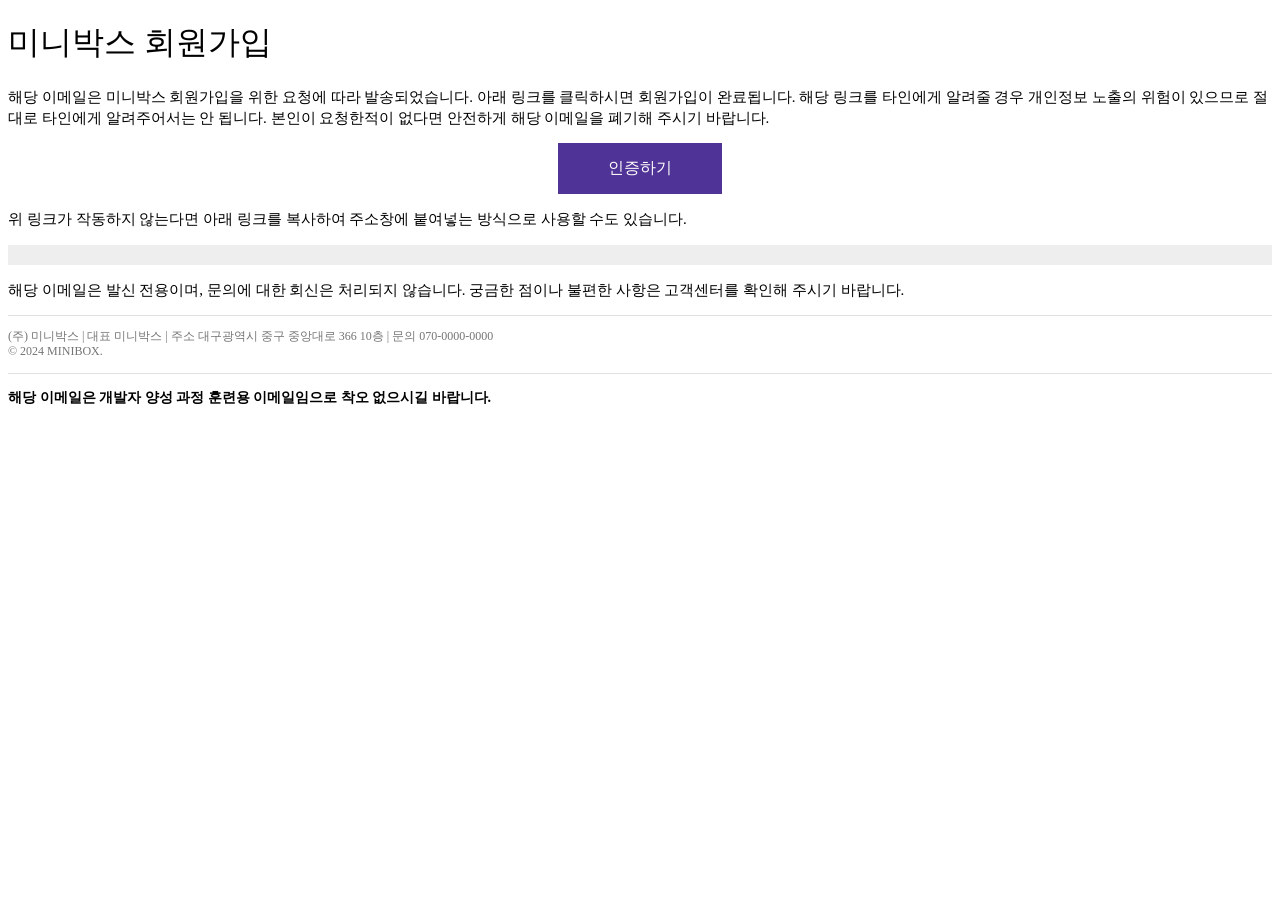
<file: src/main/resources/templates/email/register.html>
<!DOCTYPE html>
<html lang="ko" xmlns:th="http://www.thymeleaf.org">
<head>
    <meta charset="UTF-8">
    <title>[미니박스] 회원가입 인증 링크</title>
</head>
<body>
<h1 style="font-weight: lighter;">미니박스 회원가입</h1>
<p style="font-size: 15px; line-height: 1.375;">해당 이메일은 미니박스 회원가입을 위한 요청에 따라 발송되었습니다. 아래 링크를 클릭하시면 회원가입이 완료됩니다. 해당 링크를 타인에게 알려줄 경우 개인정보 노출의 위험이 있으므로 절대로 타인에게 알려주어서는 안 됩니다. 본인이 요청한적이 없다면 안전하게 해당 이메일을 폐기해 주시기 바랍니다.</p>
<div style="text-align: center">
    <a style="background-color: #503396; color: #ffffff; display: inline-block; padding: 15px 50px; text-decoration: none; user-select: none" target="_blank" th:href="${validationLink}">인증하기</a>
</div>
<p style="font-size: 15px; line-height: 1.375;">위 링크가 작동하지 않는다면 아래 링크를 복사하여 주소창에 붙여넣는 방식으로 사용할 수도 있습니다.</p>
<code style="background-color: #eeeeee; color: #757575; display: block; font-size: 12px; padding: 10px 15px; user-select: all" th:text="${validationLink}"></code>
<p style="font-size: 15px; line-height: 1.375;">해당 이메일은 발신 전용이며, 문의에 대한 회신은 처리되지 않습니다. 궁금한 점이나 불편한 사항은 고객센터를 확인해 주시기 바랍니다.</p>
<div style="height: 1px; background-color: #e0e0e0; margin: 14px 0"></div>
<div style="color: #757575; font-size: 12px; line-height: 1;">
    <span>(주) 미니박스</span>
    <span style="">|</span>
    <span>대표 미니박스</span>
    <span style="">|</span>
    <span>주소 대구광역시 중구 중앙대로 366 10층</span>
    <span style="">|</span>
    <span>문의 070-0000-0000</span>
</div>
<div style="color: #757575; font-size: 12px; margin-top: 2px;">&copy; 2024 MINIBOX.</div>
<div style="height: 1px; background-color: #e0e0e0; margin: 14px 0"></div>
<b style="font-size: 14px">해당 이메일은 개발자 양성 과정 훈련용 이메일임으로 착오 없으시길 바랍니다.</b>

</body>
</html>
</file>
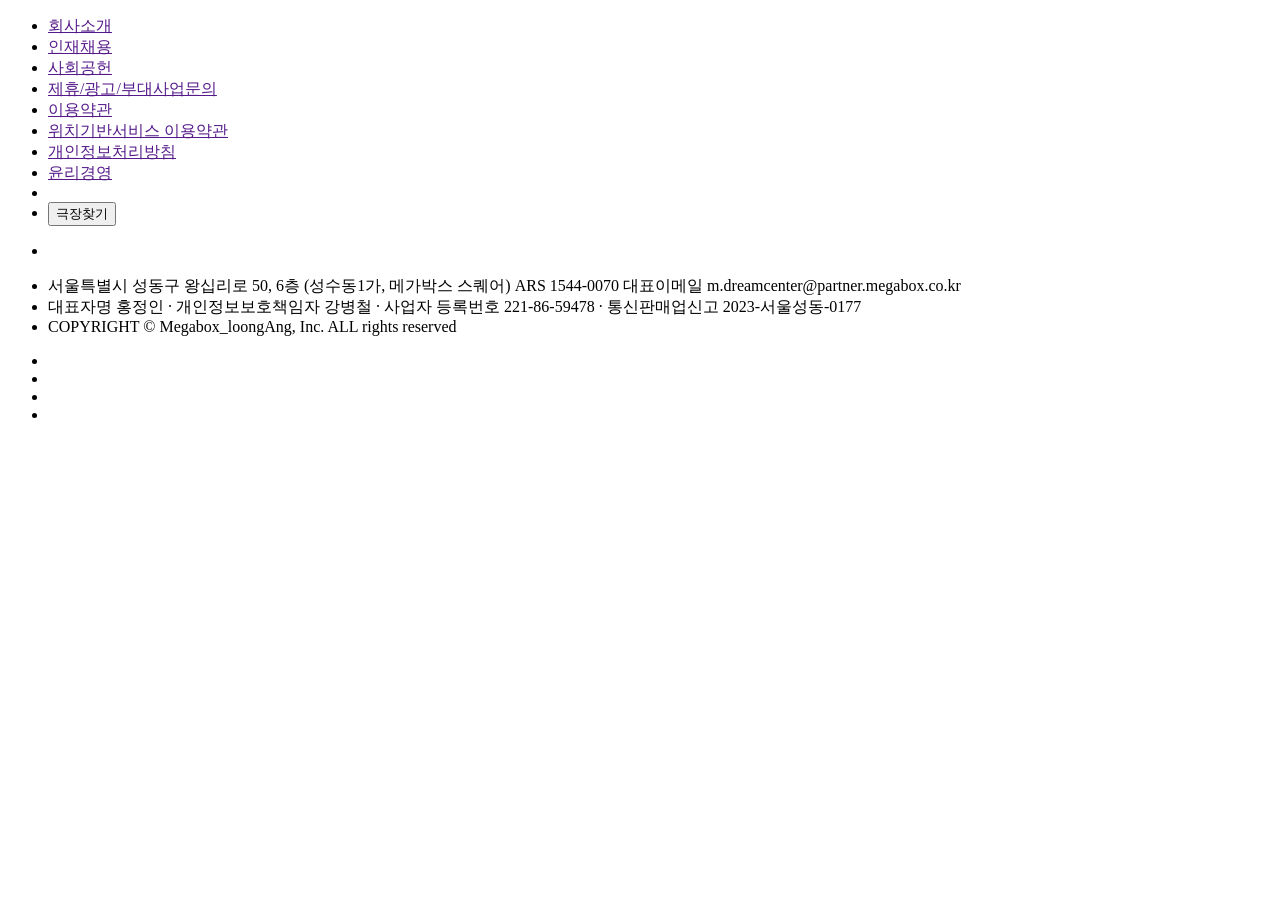
<file: src/main/resources/templates/fragments/common-footer.html>
<!DOCTYPE html>
<html lang="ko" xmlns:th="http://www.thymeleaf.org">

<footer id="footer" th:fragment="commonFooter">
    <div class="content-wrap-footer">
        <div class="top">
            <ul>
                <li><a href="">회사소개</a></li>
                <li><a href="">인재채용</a></li>
                <li><a href="">사회공헌</a></li>
                <li><a href="">제휴/광고/부대사업문의</a></li>
                <li><a href="">이용약관</a></li>
                <li><a href="">위치기반서비스 이용약관</a></li>
                <li><a href="">개인정보처리방침</a></li>
                <li><a href="">윤리경영</a></li>
                <li class="spring"></li>
                <li><button><img th:src="@{'/assets/images/common/footer/ico-footer-search.png'}" alt="">극장찾기</button></li>
            </ul>
        </div>
        <div class="bottom">
            <ul>
                <li><img th:src="@{'/assets/images/common/footer/logo-opacity_new2.png'}" alt=""></li>
            </ul>
            <ul>
                <li>서울특별시 성동구 왕십리로 50, 6층 (성수동1가, 메가박스 스퀘어) ARS 1544-0070 대표이메일 m.dreamcenter@partner.megabox.co.kr</li>
                <li>대표자명 홍정인 · 개인정보보호책임자 강병철 · 사업자 등록번호 221-86-59478 · 통신판매업신고 2023-서울성동-0177</li>
                <li>COPYRIGHT © Megabox_loongAng, Inc. ALL rights reserved</li>
            </ul>
            <ul class="sns">
                <li><a href=""><img th:src="@{'/assets/images/common/footer/ico-youtubeN.png'}" alt=""></a></li>
                <li><a href=""><img th:src="@{'/assets/images/common/footer/ico-instagramN.png'}" alt=""></a></li>
                <li><a href=""><img th:src="@{'/assets/images/common/footer/ico-facebookN.png'}" alt=""></a></li>
                <li><a href=""><img th:src="@{'/assets/images/common/footer/ico-twitterN.png'}" alt=""></a></li>
            </ul>
        </div>
    </div>
</footer>

</html>
</file>
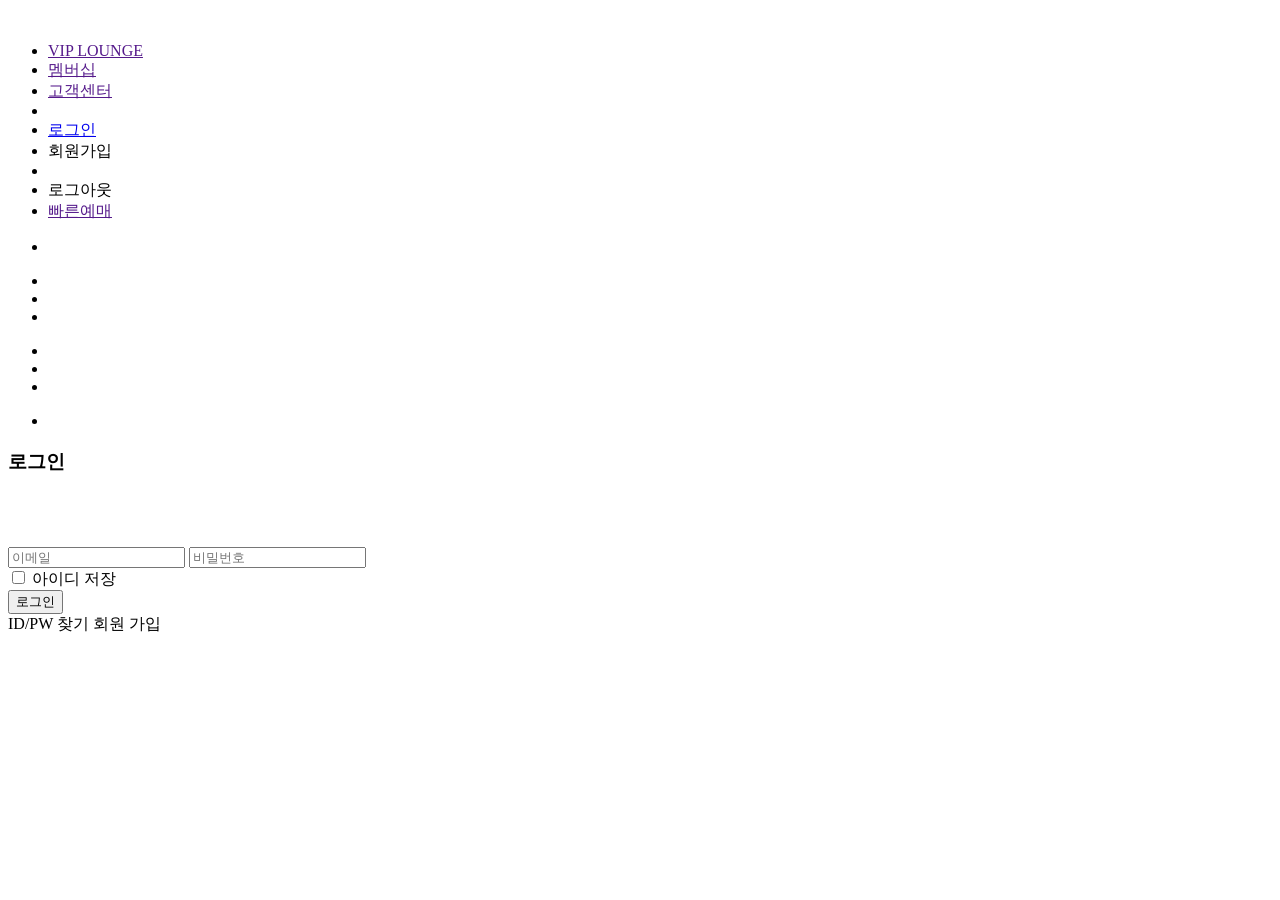
<file: src/main/resources/templates/fragments/common-header-white.html>
<!DOCTYPE html>
<html lang="ko" xmlns:th="http://www.thymeleaf.org">

<div class="cover" id="cover" th:fragment="commonCover"></div>

<header id="header" th:fragment="commonHeaderWhite">
    <div class="ci">
        <a th:href="@{'/'}"><img th:src="@{'/assets/images/logo_new1.png'}" alt=""></a>
    </div>
    <div class="content-wrap-header">
        <ul class="util">
            <li><a href="">VIP LOUNGE</a></li>
            <li><a href="">멤버십</a></li>
            <li><a href="">고객센터</a></li>
            <li class="spring"></li>
            <li th:if="${session.user == null}"><a class="login-button" href="#">로그인</a></li>
            <li th:if="${session.user == null}"><a th:href="@{'/join'}">회원가입</a></li>
            <li th:if="${session.user != null}" th:text="${session.user.getNickname()}"></li>
            <li th:if="${session.user != null}"><a class="logout" th:href="@{'/logout'}">로그아웃</a></li>
            <li><a href="">빠른예매</a></li>
        </ul>
        <div class="menu">
            <ul>
                <li class="item-wrap">
                    <a href=""><img th:src="@{'/assets/images/common/header/ico-sitemap.png'}" alt=""></a>
                    <a href=""><img th:src="@{'/assets/images/common/header/ico-search.png'}" alt=""></a>
                </li>
            </ul>
            <ul class="menu-wrap">
                <li><a th:href="@{'/movie'}"><img th:src="@{'/assets/images/common/header/gnb-txt-movie.png'}" alt=""></a></li>
                <li><a href=""><img th:src="@{'/assets/images/common/header/gnb-txt-reserve.png'}" alt=""></a></li>
                <li><a th:href="@{'/theater/list'}"><img th:src="@{'/assets/images/common/header/gnb-txt-theater.png'}" alt=""></a></li>
            </ul>
            <span class="spring"></span>
            <ul class="menu-wrap">
                <li><a href=""><img th:src="@{'/assets/images/common/header/gnb-txt-event.png'}" alt=""></a></li>
                <li><a href=""><img th:src="@{'/assets/images/common/header/gnb-txt-store.png'}" alt=""></a></li>
                <li><a href=""><img th:src="@{'/assets/images/common/header/gnb-txt-benefit.png'}" alt=""></a></li>
            </ul>
            <ul>
                <li class="item-wrap">
                    <a href=""><img th:src="@{'/assets/images/common/header/ico-schedule.png'}" alt=""></a>
                    <a href=""><img th:src="@{'/assets/images/common/header/ico-mymega.png'}" alt=""></a>
                </li>
            </ul>
        </div>
    </div>
</header>

<form id="login-form" class="login-form" th:fragment="commonLogin">
    <div class="login-top">
        <h3>로그인</h3>
        <img class="close" src="[data-uri]" alt="delete-sign--v1">
    </div>
    <div class="login-main">
        <label>
            <input name="email" class="input" placeholder="이메일" type="text">
        </label>
        <label>
            <input name="password" class="input" placeholder="비밀번호" type="password">
        </label>
        <div>
            <label class="check-label">
                <input class="check" type="checkbox">
                <span>아이디 저장</span>
            </label>
        </div>
        <button class="--button -purple">로그인</button>

        <div class="link">
            <a th:href="@{'/user-find'}">ID/PW 찾기</a>
            <a th:href="@{'/join'}">회원 가입</a>
<!--            <a href="">비회원 예매확인</a>-->
        </div>
    </div>
</form>


</html>
</file>
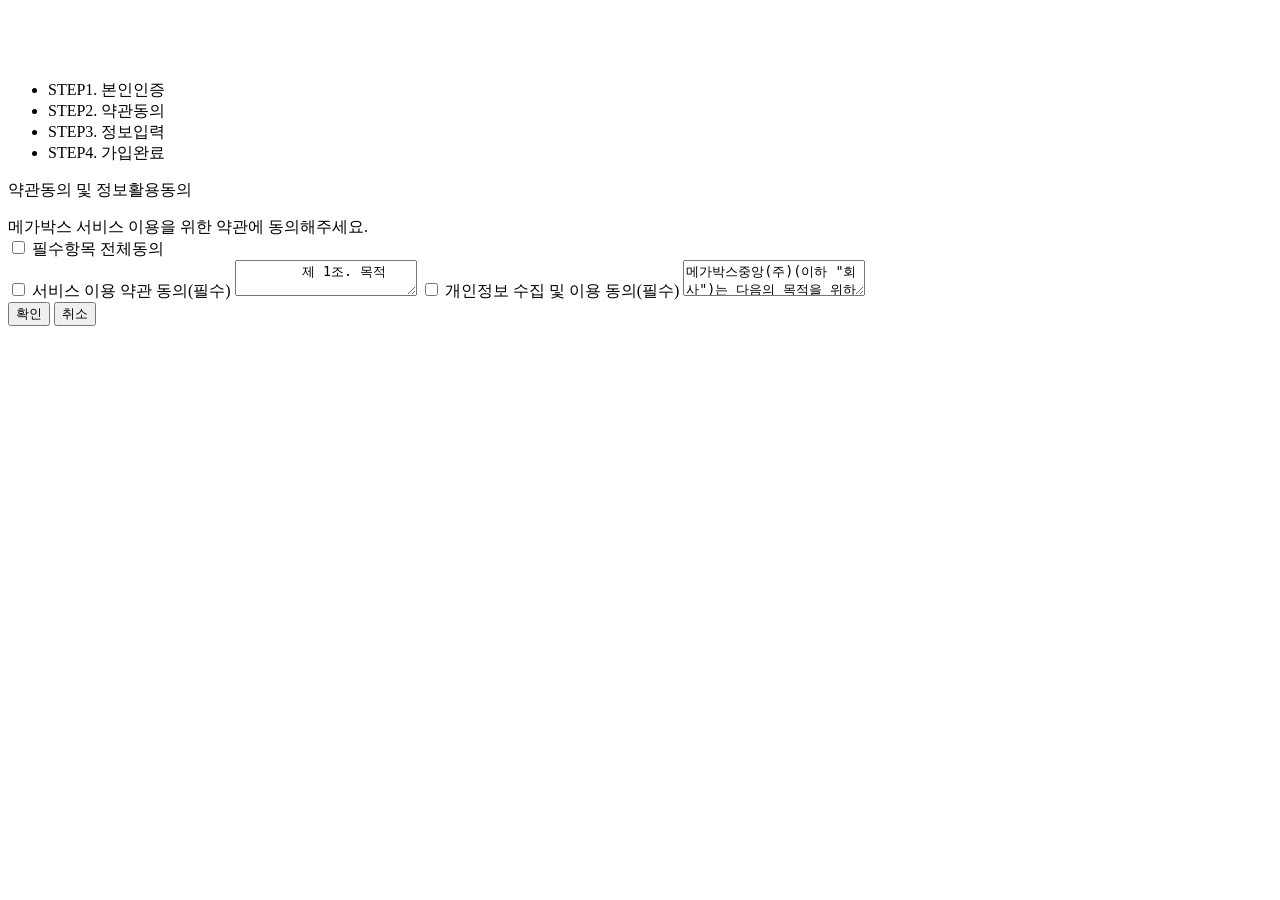
<file: src/main/resources/templates/home/agree.html>
<!DOCTYPE html>
<html lang="ko">
<head>
    <meta charset="UTF-8">
    <meta name="viewport"
          content="width=device-width, user-scalable=no, initial-scale=1.0, maximum-scale=1.0, minimum-scale=1.0">
    <meta http-equiv="X-UA-Compatible" content="ie=edge">
    <title>메가박스</title>
    <link rel="shotcut icon" th:href="@{'/assets/images/favicon.ico'}">
    <link rel="stylesheet" th:href="@{'/assets/styles/common.css'}" type="text/css">
    <link rel="stylesheet" th:href="@{'/assets/styles/register-com.css'}" type="text/css">
    <link rel="stylesheet" th:href="@{'/assets/styles/agree.css'}" type="text/css">

</head>
<body>

<div class="member-wrap">
    <h1>
        <a th:href="@{'/'}"><img th:src="@{'/assets/images/logo_new1.png'}" alt=""></a>
    </h1>
    <div class="members">
        <ul>
            <li>STEP1. 본인인증</li>
            <li class="on">STEP2. 약관동의</li>
            <li>STEP3. 정보입력</li>
            <li>STEP4. 가입완료</li>
        </ul>
    </div>

    <p>약관동의 및 정보활용동의</p>
    <span>메가박스 서비스 이용을 위한 약관에 동의해주세요.</span>

    <div class="-underline">
        <label>
            <input type="checkbox">
            <span>필수항목 전체동의</span>
        </label>
    </div>
    <div class="txt-wrap">
        <label>
            <input type="checkbox">
            <span>서비스 이용 약관 동의(필수)</span>
        </label>
        <label>
            <textarea>
        제 1조. 목적

본 약관은 메가박스중앙(주)(이하 "회사"라 합니다)가 제공하는 온라인, 오프라인 서비스(이하 "서비스"라 합니다) 이용과 관련하여 회사와 이용자의 권리, 의무 및 책임사항을 규정함을 목적으로 합니다.

        제 2조. 약관의 효력 및 변경

        1. 본 약관은 서비스를 이용하고자 본 약관에 동의한 모든 회원에 대하여 그 효력을 발생합니다.
        2. 본 약관의 내용은 회원(서비스)가입 시 게재되거나 공지된 내용에 회원이 동의함으로써 그 효력이 발생합니다.
        3. 회사는 합리적인 사유가 발생될 경우 본 약관을 변경(수정 또는 개정)할 수 있으며, 약관을 개정할 경우 회사는 시행일 및 개정 사유를 명시하여 현행 약관과 함께 시행일로부터 최소 7일 전, 고객에게 불리하게 변경되거나 중요한 내용인 경우에는 최소 30일 전에 회사의 웹사이트 또는 전자메일 등을 통해 공지합니다.
        4. 회원은 변경된 약관에 동의하지 않을 경우 회원 탈퇴를 요청할 수 있으며, 변경된 약관의 효력 발생일 이후 탈퇴 요청을 하지 않을 경우 약관의 변경 사항에 동의한 것으로 간주됩니다.

        제 3조. 약관 외 준칙

        1. 본 약관에 명시되지 아니한 사항에 대해서는 전자상거래 등에서의 소비자보호에 관한 법률, 정보통신망 이용촉진 및 정보보호 등에 관한 법률 및 기타 관련 법령의 규정에 따릅니다.
        2. 본 약관에 명시되지 않은 서비스에 대한 사항은 당사 홈페이지, 모바일 또는 영화관 현장을 통한 해당 서비스 공지사항에 따릅니다.

        제 4조. 용어의 정의

        본 약관에서 사용하는 주요한 용어의 정의는 다음과 같습니다.
        1. "사이트" : 회사가 재화·용역·정보를 회사에게 제공하기 위하여 컴퓨터 등 정보통신 설비를 이용하여 재화·용역을 거래할 수 있도록 설정한 가상의 영업장 또는 회사가 운영하는 웹사이트(홈페이지, 모바일 웹/어플리케이션, SNS 등)를 말하며, 아울러 사이트를 운영하는 사업자의 의미로도 사용합니다.
        2. "회원" : 본 약관을 인지하고, 본인인증절차를 거쳐 회사에 개인정보를 제공하여 회원으로서 등록하여 회사 아이디(ID)와 멤버십 카드를 부여 받은 자로서, 정상적으로 메가박스 서비스를 이용할 수 있는 권한을 부여 받은 고객을 말합니다.
        3. "아이디" : 회원의 식별과 회원의 서비스 이용을 위하여 회원이 선정하고 회사가 승인하는 문자나 숫자 혹은 그 조합을 말합니다(이하"ID"라 합니다).
        4. "비밀번호" : 회원이 부여 받은 ID와 일치된 회원임을 확인하고, 회원 자신의 비밀을 보호하기 위하여 회원이 정한 문자와 숫자의 조합을 말합니다.
        5. "서비스" : 회사가 회원을 위하여 유료 또는 무료로 제공하는 행위 또는 그 행위 대상인 유, 무형의 물건 자체를 의미하며 온/오프라인에서 이루어지는 영화 관람, 포인트 적립, 사용, 할인, 이벤트 참여 등의 전반적인 고객 서비스 프로그램을 말합니다.
        6. "멤버십 포인트" : 회사에서 재화/서비스 구매 시 적립/사용이 가능하도록 제공하는 포인트를 말합니다.
        7. "이용중지" : 회사가 약관에 의거하여 회원의 서비스 이용을 제한하는 것을 말합니다.
        8. "해지" : 회사 또는 회원이 서비스 사용 후 이용계약을 해약하는 것을 말합니다.

        제 5조. 회원 가입 및 카드 발급

        1. 회원 가입은 회사가 운영하는 사이트를 통해 가능하며, 서비스 가입 신청 시 본 약관과 개인정보 처리방침(‘개인정보수집 및 이용안내’ 및 ‘마케팅 활용 동의’ 등)에 동의함으로써 회원 가입을 신청합니다.
        2. 고객으로부터 회원 가입 신청이 있는 경우 회사는 자체 기준에 따른 심사를 거친 후 고객에게 회원 자격을 부여 할 수 있으며 회원 자격이 부여된 고객은 회사로부터 가입 완료 공지를 받은 시점부터 회원으로서의 지위를 취득하고 멤버십 카드를 즉시 발급받을 수 있습니다.
        3. 관계 법령에 따라 만14세 미만의 아동은 온라인으로 타인에게 개인정보를 보내기 전에 반드시 개인정보의 수집 및 이용목적에 대하여 충분히 숙지하고 법정대리인(부모)의 동의를 받아야 합니다.
    </textarea>
        </label>
        <label>
            <input type="checkbox">
            <span>개인정보 수집 및 이용 동의(필수)</span>
        </label>
        <label>
            <textarea>
메가박스중앙(주)(이하 "회사")는 다음의 목적을 위하여 개인정보를 처리합니다. 처리하고 있는 개인정보는 다음의 목적 이외의 용도로는 이용되지 않으며, 이용 목적이 변경되는 경우에는 개인정보 보호법 제18조에 따라 별도의 동의를 받는 등 필요한 조치를 이행할 예정입니다.

        1. 필수 입력(수집) 항목
        구분	수집항목	수집 및 이용 목적
        회원 서비스 제공 및 관리 필수 수집 항목	성명, 생년월일, 성별, 본인인증정보(CI, DI), 아이핀 번호(아이핀 본인 인증일 경우), 아이디, 비밀번호, 휴대폰번호, 이메일	-메가박스 상품 구매에 대한 결제 및 예매 확인
        -회원 서비스 이용에 따른 본인 식별 및 실명 여부, 중복 가입 여부 확인
        -멤버십 서비스 제공 및 이벤트 시 활용
        -공지사항 전달, 문의 또는 불만 처리 등을 위한 원활한 의사소통 경로의 확보
        -드림센터 운영
        만 14세 미만 법정대리인의 이름, 휴대폰번호, CI	-만 14세 미만 아동의 고객 가입을 위한 법정대리인 동의 여부 확인
        모바일 서비스 이용 위한 필수 수집 항목	모바일 단말기기정보(모델명, OS종류, OS버전 정보)	-공지사항 전달, 문의 또는 불만 처리 등을 위한 원활한 의사소통 경로의 확보
        -개인정보 침해 사고에 대한 대비, 분쟁 조정을 위한 기록 보존
    </textarea>
        </label>
        <div class="button-wrap">
            <a th:href="@{'/main'}"><button class="--button -purple">확인</button></a>
            <a th:href="@{'/'}"><button class="--button -gray">취소</button></a>
        </div>
    </div>


</div>

</body>
</html>
</file>
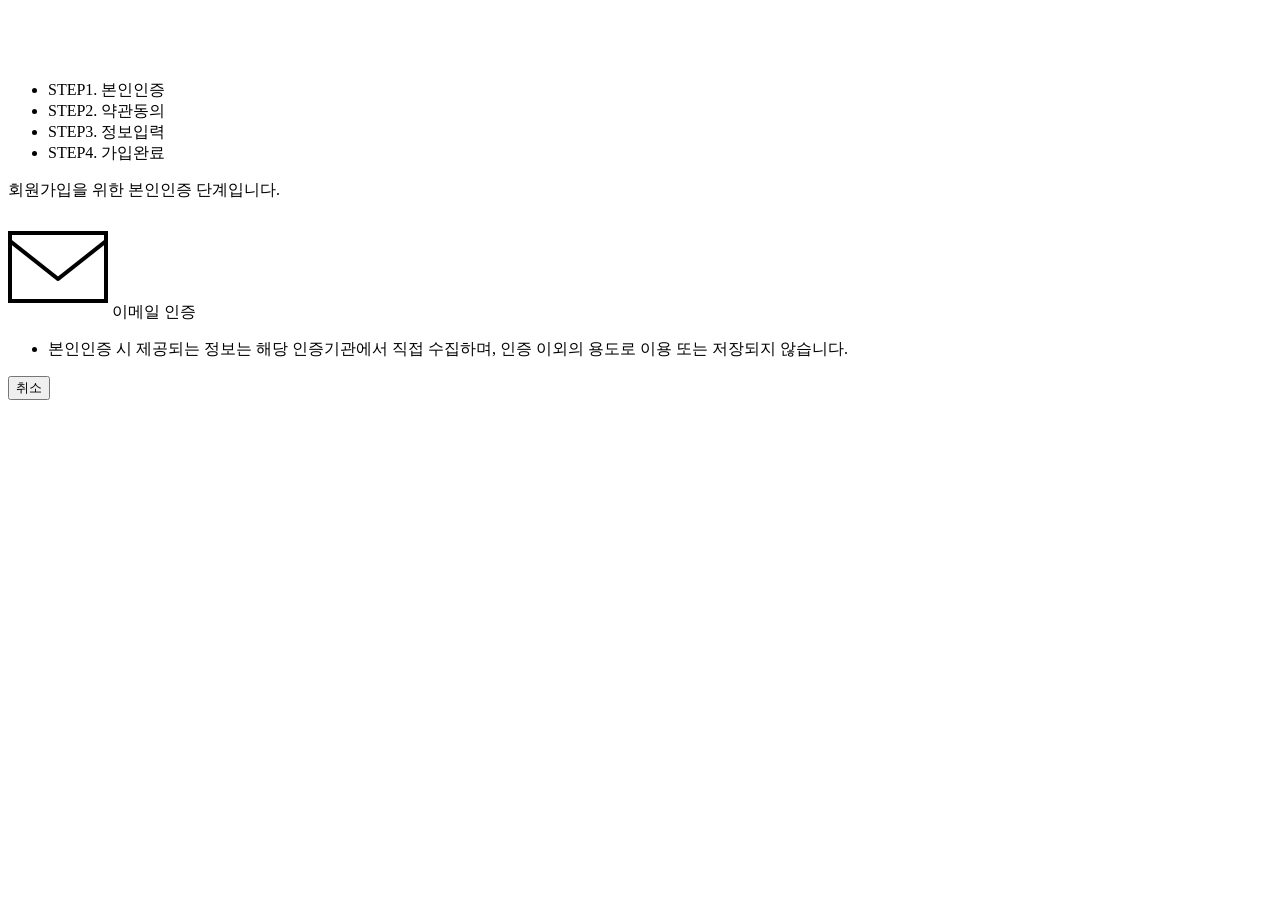
<file: src/main/resources/templates/home/join.html>
<!DOCTYPE html>
<html lang="ko">
<head>
    <meta charset="UTF-8">
    <meta name="viewport"
          content="width=device-width, user-scalable=no, initial-scale=1.0, maximum-scale=1.0, minimum-scale=1.0">
    <meta http-equiv="X-UA-Compatible" content="ie=edge">
    <title>메가박스</title>
    <link rel="shotcut icon" th:href="@{'/assets/images/favicon.ico'}">
    <link rel="stylesheet" th:href="@{'/assets/styles/common.css'}" type="text/css">
    <link rel="stylesheet" th:href="@{'/assets/styles/register-com.css'}" type="text/css">
    <link rel="stylesheet" th:href="@{'/assets/styles/join.css'}" type="text/css">

</head>
<body>

<div class="member-wrap">
    <h1>
        <a th:href="@{'/'}"><img th:src="@{'/assets/images/logo_new1.png'}" alt=""></a>
    </h1>
    <div class="members">
        <ul>
            <li class="on">STEP1. 본인인증</li>
            <li>STEP2. 약관동의</li>
            <li>STEP3. 정보입력</li>
            <li>STEP4. 가입완료</li>
        </ul>
    </div>

    <p>회원가입을 위한 본인인증 단계입니다.</p>
    <div class="txt-wrap">
        <a th:href="@{'/agree'}">
            <img src="[data-uri]" alt="new-post--v1">
            <span>이메일 인증</span>
        </a>
    </div>

    <ul>
        <li>본인인증 시 제공되는 정보는 해당 인증기관에서 직접 수집하며, 인증 이외의 용도로 이용 또는 저장되지 않습니다.</li>
    </ul>
    <div class="button-wrap">
        <a th:href="@{'/'}"><button class="--button -gray">취소</button></a>
    </div>

</div>

</body>
</html>
</file>
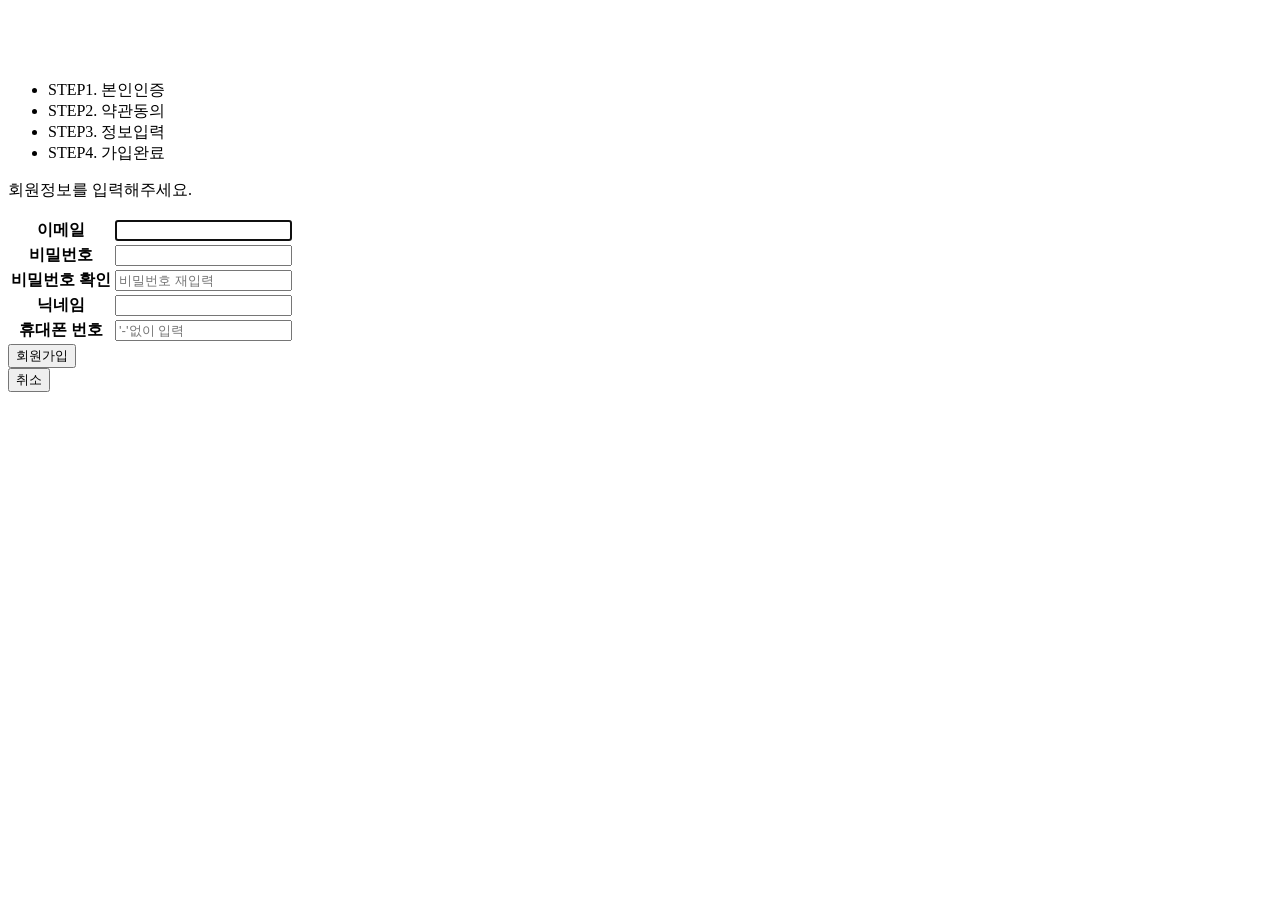
<file: src/main/resources/templates/home/main.html>
<!DOCTYPE html>
<html lang="ko">
<head>
    <meta charset="UTF-8">
    <meta name="viewport"
          content="width=device-width, user-scalable=no, initial-scale=1.0, maximum-scale=1.0, minimum-scale=1.0">
    <meta http-equiv="X-UA-Compatible" content="ie=edge">
    <title>메가박스</title>
    <link rel="shotcut icon" th:href="@{'/assets/images/favicon.ico'}">
    <link rel="stylesheet" th:href="@{'/assets/styles/common.css'}" type="text/css">
    <link rel="stylesheet" th:href="@{'/assets/styles/register-com.css'}" type="text/css">
    <link rel="stylesheet" th:href="@{'/assets/styles/main.css'}" type="text/css">
    <script defer th:src="@{'/assets/scripts/main.js'}" type="text/javascript"></script>

</head>
<body>

<div class="member-wrap">
    <h1>
        <a th:href="@{'/'}"><img th:src="@{'/assets/images/logo_new1.png'}" alt=""></a>
    </h1>
    <div class="members">
        <ul>
            <li>STEP1. 본인인증</li>
            <li>STEP2. 약관동의</li>
            <li class="on">STEP3. 정보입력</li>
            <li>STEP4. 가입완료</li>
        </ul>
    </div>

    <p>회원정보를 입력해주세요.</p>
    <form class="register-form" id="registerForm">
        <table>
            <tbody>
            <tr>
                <th>이메일</th>
                <td>
                    <label>
                        <input autofocus autocomplete="email" maxlength="50" minlength="8" name="email" type="email">
<!--                        <span class="_warning">올바른 이메일을 입력해 주세요.</span>-->
                    </label>
                </td>
            </tr>
            <tr>
                <th>비밀번호</th>
                <td>
                    <label>
                        <input maxlength="50" minlength="6" name="password" type="password">
<!--                        <span class="_warning">올바른 비밀번호를 입력해 주세요.</span>-->
                    </label>
                </td>
            </tr>
            <tr>
                <th>비밀번호 확인</th>
                <td>
                    <label>
                        <input name="passwordCheck" placeholder="비밀번호 재입력" type="password">
                    </label>
                </td>
            </tr>
            <tr>
                <th>닉네임</th>
                <td>
                    <label>
                        <input name="nickname" maxlength="10" minlength="2" type="text">
<!--                        <span class="_warning">올바른 닉네임을 입력해 주세요.</span>-->
                    </label>
                </td>
            </tr>
            <tr>
                <th>휴대폰 번호</th>
                <td>
                    <label>
                        <input name="contact" maxlength="12" minlength="10" placeholder="'-'없이 입력" type="tel">
<!--                        <span class="_warning">올바른 연락처를 입력해 주세요.</span>-->
                    </label>
                </td>
            </tr>
            </tbody>
        </table>
        <div class="button-wrap">
            <button class="--button -purple" type="submit">회원가입</button>
        </div>
    </form>
    <div class="button-wrap">
        <a th:href="@{'/'}"><button class="--button -gray">취소</button></a>
    </div>
</div>

</body>
</html>
</file>
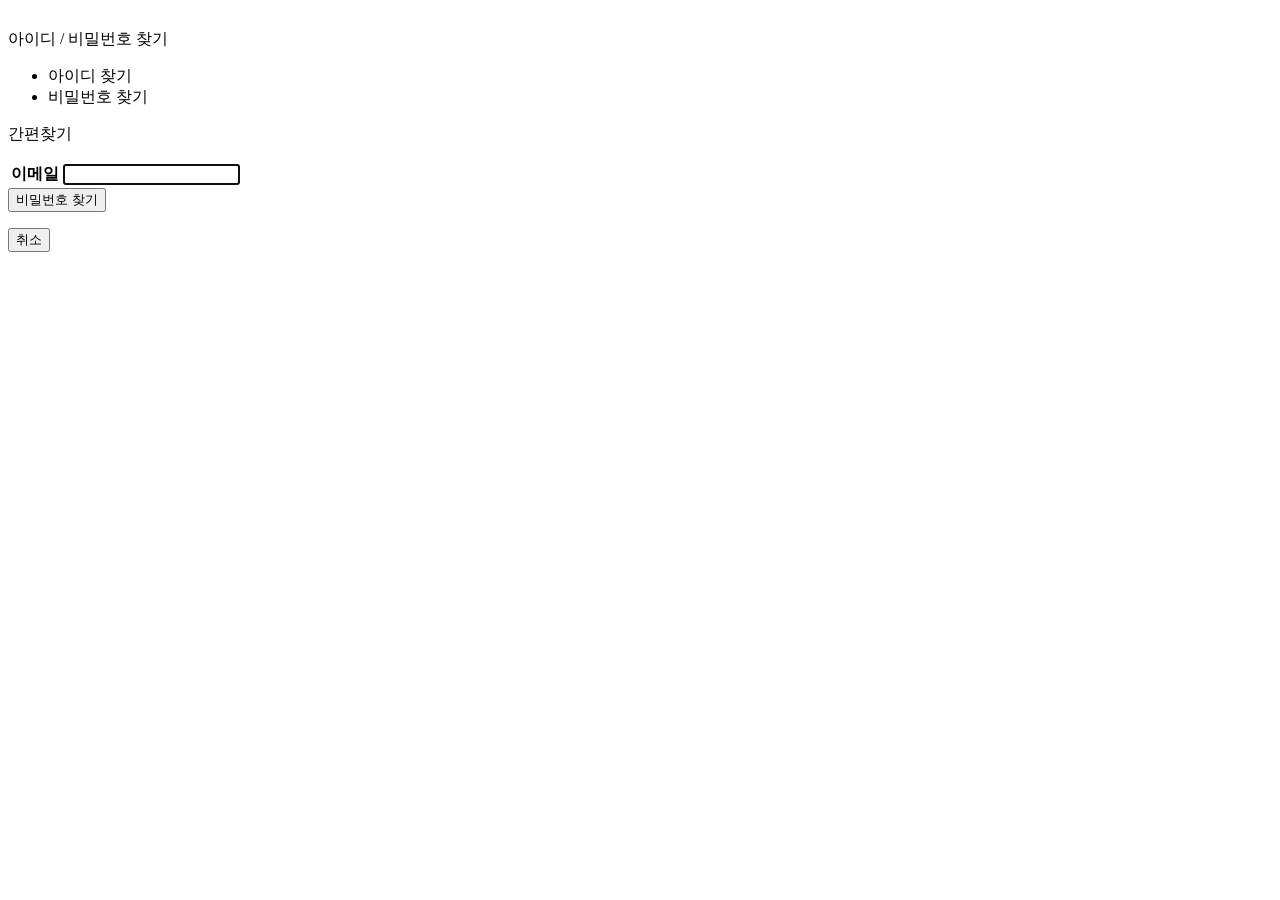
<file: src/main/resources/templates/home/pass-find.html>
<html lang="ko">
<head>
    <meta charset="UTF-8">
    <meta name="viewport"
          content="width=device-width, user-scalable=no, initial-scale=1.0, maximum-scale=1.0, minimum-scale=1.0">
    <meta http-equiv="X-UA-Compatible" content="ie=edge">
    <title>메가박스</title>
    <link rel="shotcut icon" th:href="@{'/assets/images/favicon.ico'}">
    <link rel="stylesheet" th:href="@{'/assets/styles/common.css'}" type="text/css">
    <link rel="stylesheet" th:href="@{'/assets/styles/register-com.css'}" type="text/css">
<!--    <link rel="stylesheet" th:href="@{'/assets/styles/main.css'}" type="text/css">-->
    <link rel="stylesheet" th:href="@{'/assets/styles/user-find.css'}" type="text/css">
    <script defer th:src="@{'/assets/scripts/main.js'}" type="text/javascript"></script>

</head>
<body>

<div class="member-wrap">
    <h1>
        <a th:href="@{'/'}"><img th:src="@{'/assets/images/logo_new1.png'}" alt=""></a>
    </h1>

    <p>아이디 / 비밀번호 찾기</p>

    <div class="members">
        <ul>
            <li><a th:href="@{'/user-find'}">아이디 찾기</a></li>
            <li class="on">비밀번호 찾기</li>
        </ul>
    </div>

    <p>간편찾기</p>
    <form class="register-form" id="registerForm">
        <table>
            <tbody>
            <tr>
                <th>이메일</th>
                <td>
                    <label>
                        <input autofocus autocomplete="email" maxlength="50" minlength="8" name="email" type="email">
<!--                        <span class="_warning">올바른 이메일을 입력해 주세요.</span>-->
                    </label>
                </td>
            </tr>

            </tbody>
        </table>
        <div class="button-wrap">
            <button class="--button -purple" type="submit">비밀번호 찾기</button>
        </div>
    </form>
    <div class="button-wrap">
        <a th:href="@{'/'}"><button class="--button -gray">취소</button></a>
    </div>
</div>

</body>
</html>
</file>
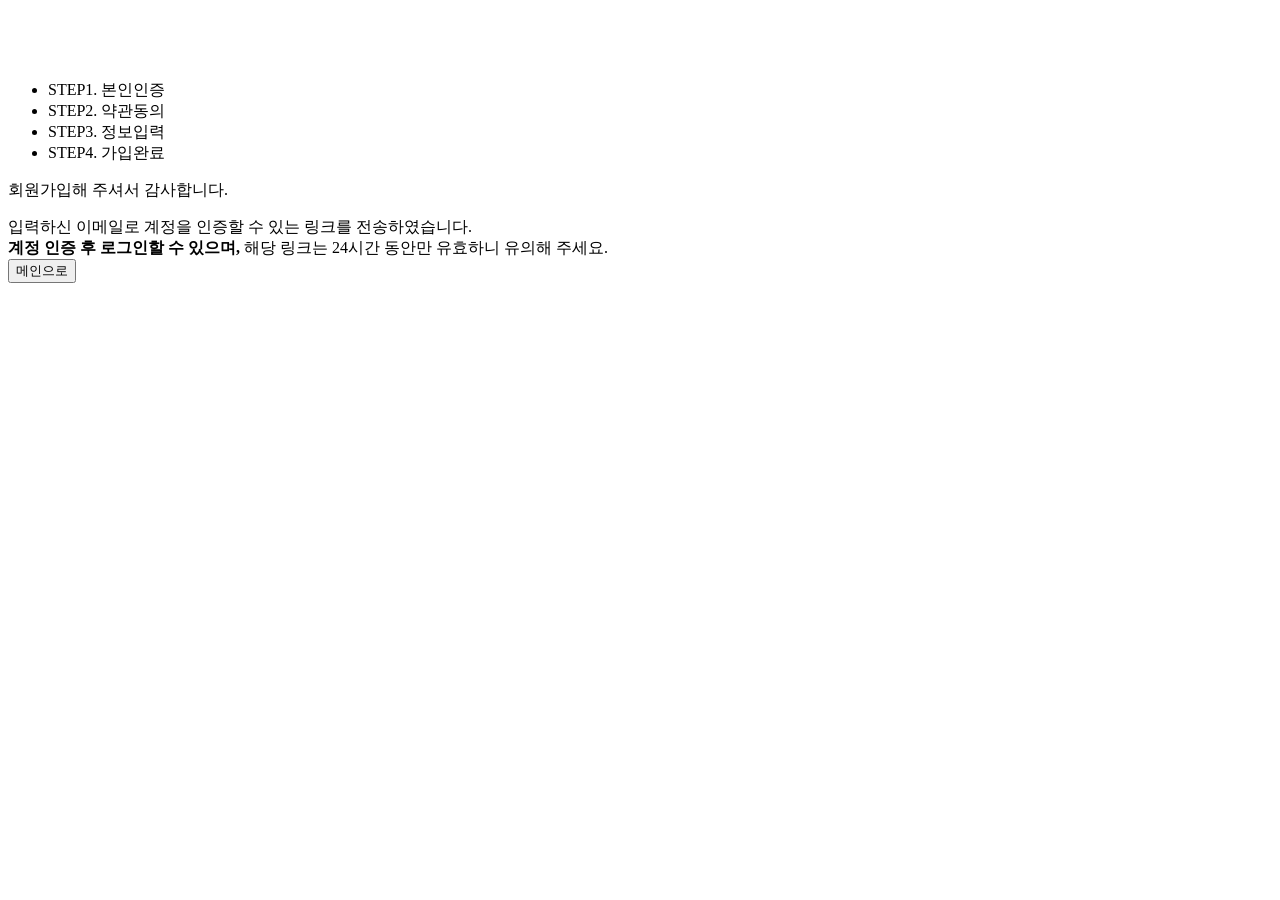
<file: src/main/resources/templates/home/success.html>
<!DOCTYPE html>
<html lang="ko">
<head>
    <meta charset="UTF-8">
    <meta name="viewport"
          content="width=device-width, user-scalable=no, initial-scale=1.0, maximum-scale=1.0, minimum-scale=1.0">
    <meta http-equiv="X-UA-Compatible" content="ie=edge">
    <title>메가박스</title>
    <link rel="shotcut icon" th:href="@{'/assets/images/favicon.ico'}">
    <link rel="stylesheet" th:href="@{'/assets/styles/common.css'}" type="text/css">
    <link rel="stylesheet" th:href="@{'/assets/styles/register-com.css'}" type="text/css">

</head>
<body>

<div class="member-wrap">
    <h1>
        <a th:href="@{'/'}"><img th:src="@{'/assets/images/logo_new1.png'}" alt=""></a>
    </h1>
    <div class="members">
        <ul>
            <li>STEP1. 본인인증</li>
            <li>STEP2. 약관동의</li>
            <li>STEP3. 정보입력</li>
            <li class="on">STEP4. 가입완료</li>
        </ul>
    </div>

    <p>회원가입해 주셔서 감사합니다.</p>
    <div>입력하신 이메일로 계정을 인증할 수 있는 링크를 전송하였습니다.</div>
    <div><b>계정 인증 후 로그인할 수 있으며,</b> 해당 링크는 24시간 동안만 유효하니 유의해 주세요.</div>

    <div class="button-wrap">
        <a th:href="@{'/'}"><button class="--button -purple">메인으로</button></a>
    </div>

</div>

</body>
</html>
</file>
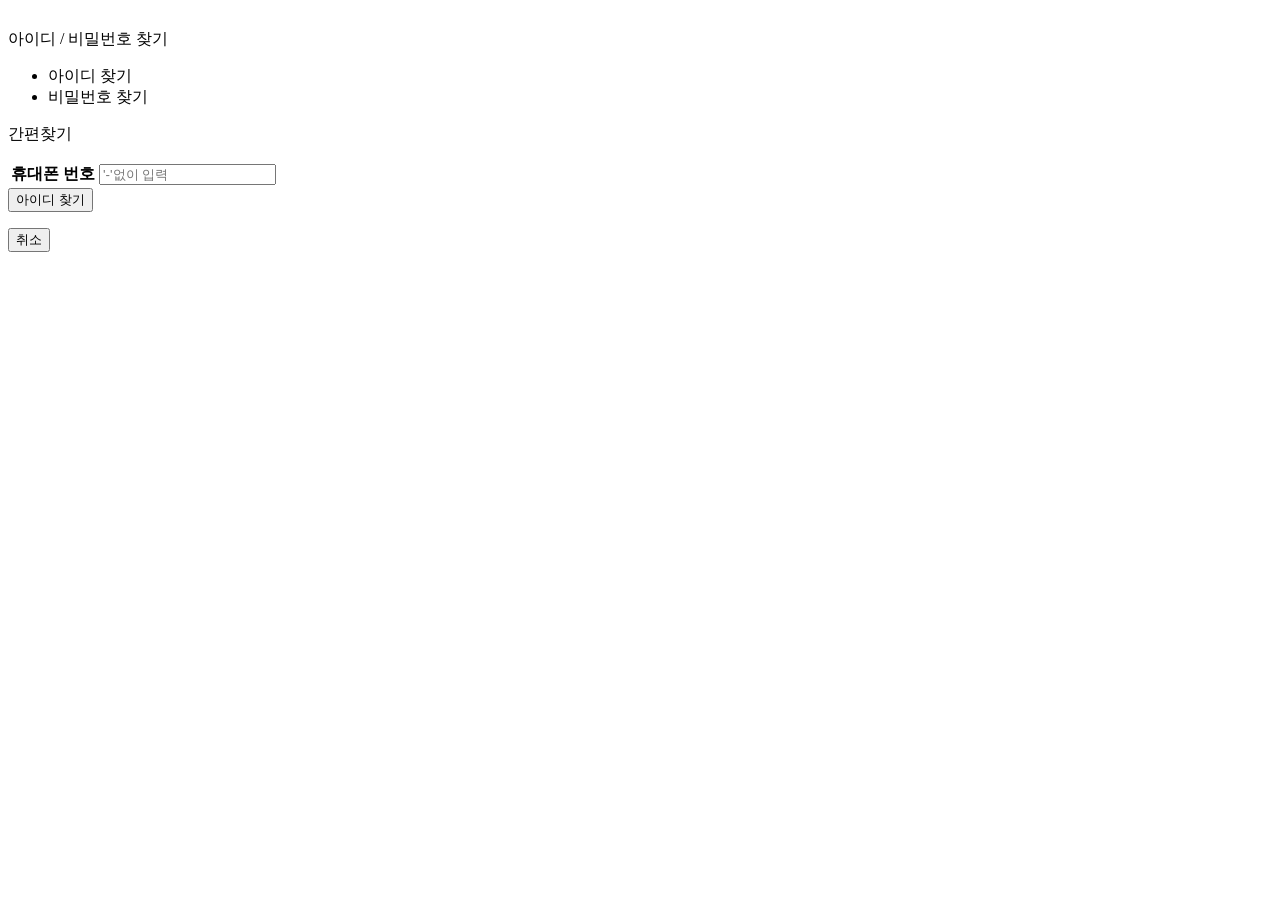
<file: src/main/resources/templates/home/user-find.html>
<html lang="ko">
<head>
    <meta charset="UTF-8">
    <meta name="viewport"
          content="width=device-width, user-scalable=no, initial-scale=1.0, maximum-scale=1.0, minimum-scale=1.0">
    <meta http-equiv="X-UA-Compatible" content="ie=edge">
    <title>메가박스</title>
    <link rel="shotcut icon" th:href="@{'/assets/images/favicon.ico'}">
    <link rel="stylesheet" th:href="@{'/assets/styles/common.css'}" type="text/css">
    <link rel="stylesheet" th:href="@{'/assets/styles/register-com.css'}" type="text/css">
<!--    <link rel="stylesheet" th:href="@{'/assets/styles/main.css'}" type="text/css">-->
    <link rel="stylesheet" th:href="@{'/assets/styles/user-find.css'}" type="text/css">
    <script defer th:src="@{'/assets/scripts/main.js'}" type="text/javascript"></script>

</head>
<body>

<div class="member-wrap">
    <h1>
        <a th:href="@{'/'}"><img th:src="@{'/assets/images/logo_new1.png'}" alt=""></a>
    </h1>

    <p>아이디 / 비밀번호 찾기</p>

    <div class="members">
        <ul>
            <li class="on">아이디 찾기</li>
            <li><a th:href="@{'/pass-find'}">비밀번호 찾기</a></li>
        </ul>
    </div>

    <p>간편찾기</p>
    <form class="register-form" id="registerForm">
        <table>
            <tbody>
<!--            <tr>-->
<!--                <th>닉네임</th>-->
<!--                <td>-->
<!--                    <label>-->
<!--                        <input name="nickname" maxlength="10" minlength="2" type="text">-->
<!--                        &lt;!&ndash;                        <span class="_warning">올바른 닉네임을 입력해 주세요.</span>&ndash;&gt;-->
<!--                    </label>-->
<!--                </td>-->
<!--            </tr>-->

            <tr>
                <th>휴대폰 번호</th>
                <td>
                    <label>
                        <input name="contact" maxlength="12" minlength="10" placeholder="'-'없이 입력" type="tel">
<!--                        <span class="_warning">올바른 연락처를 입력해 주세요.</span>-->
                    </label>
                </td>
            </tr>
            </tbody>
        </table>
        <div class="button-wrap">
            <button class="--button -purple" type="submit">아이디 찾기</button>
        </div>
    </form>
    <div class="button-wrap">
        <a th:href="@{'/'}"><button class="--button -gray">취소</button></a>
    </div>
</div>

</body>
</html>
</file>
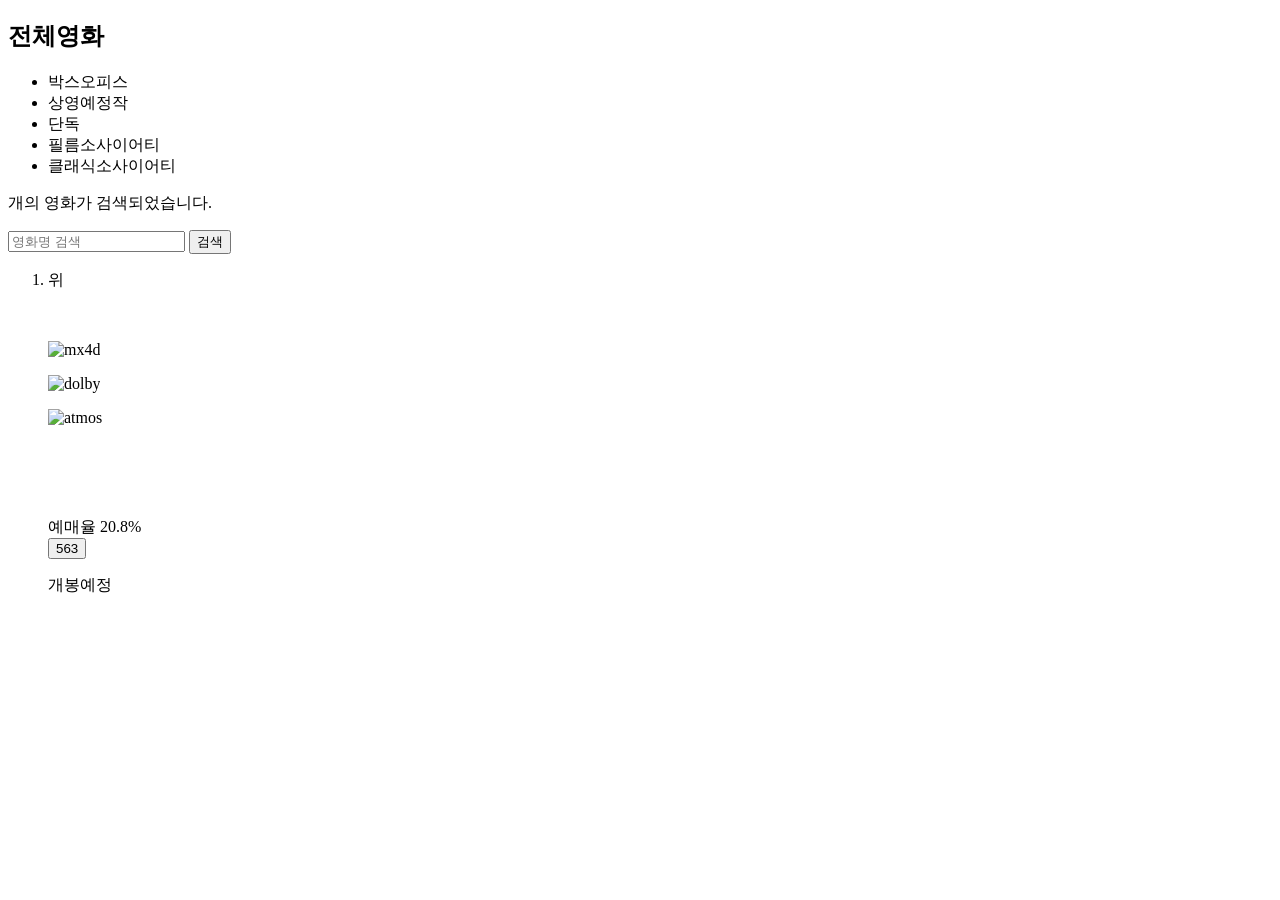
<file: src/main/resources/templates/movie/comingsoon.html>
<!doctype html>
<html lang="ko" xmlns:th="http://www.thymeleaf.org">
<head>
  <meta charset="UTF-8">
  <meta name="viewport"
        content="width=device-width, user-scalable=no, initial-scale=1.0, maximum-scale=1.0, minimum-scale=1.0">
  <meta http-equiv="X-UA-Compatible" content="ie=edge">
  <link rel="shortcut icon" th:href="@{'/assets/images/favicon.ico'}">
  <title>MEET PLAY SHARE, 메가박스</title>
  <link rel="stylesheet" th:href="@{'/assets/styles/movie.css'}" type="text/css">
  <link rel="stylesheet" th:href="@{'/assets/styles/common.css'}" type="text/css">
  <script defer th:src="@{'/assets/scripts/common.js'}" type="text/javascript"></script>
</head>
<body>
<th:block th:replace="~{fragments/common-header-white.html :: commonCover}"></th:block>
<th:block th:replace="~{fragments/common-header-white.html :: commonHeaderWhite}"></th:block>
<th:block th:replace="~{fragments/common-header-white.html :: commonLogin}"></th:block>
<div class="container">
  <div class="page-util"></div>
  <div id="contents">
    <div class="inner-wrap">
      <h2 class="tit">전체영화</h2>
      <div class="tab-list">
        <ul id="topMenu">
          <li>
            <a th:href="@{'/movie'}" title="박스오피스 탭으로 이동">박스오피스</a>
          </li>
          <li class="on">
            <a th:href="@{'/movie/comingsoon'}" title="상영예정작 탭으로 이동">상영예정작</a>
          </li>
          <li>
            <a th:href="@{'/movie/singl'}" title="단독 탭으로 이동">단독</a>
          </li>
          <li>
            <a th:href="@{'/movie/film'}" title="필름소사이어티 탭으로 이동">필름소사이어티</a>
          </li>
          <li>
            <a th:href="@{'/movie/classic'}" title="클래식소사이어티 탭으로 이동">클래식소사이어티</a>
          </li>
        </ul>
      </div>
      <div class="movie-list-util mt40">
        <div class="topSort" style="display: block">
          <div class="movie-sorting sortTab"></div>
        </div>
        <div class="topSort" style="display: none"></div>
        <div class="topSort" style="display: none"></div>
        <div class="topSort" style="display: none"></div>
        <div class="topSort" style="display: none"></div>
        <div class="topSort" style="display: none"></div>
        <p class="no-result-count"><strong id="totCnt"></strong>개의 영화가 검색되었습니다.</p>
        <div class="movie-search">
          <input type="text" title="영화명을 입력하세요" id="ibxMovieNmSearch" name="ibxMovieNmSearch"
                 placeholder="영화명 검색" class="input-text">
          <button type="button" class="btn-search-input" id="btnSearch"
                  th:style="@{'background: #fff url(assets/images/common/btn/btn-search-input.png) no-repeat center'}">
            검색
          </button>
        </div>
      </div>
      <div class="movie-list">
        <ol class="list" id="movieList">
          <li class="no-img" th:each="comingSoonMovie : ${comingSoonMovies}">
            <div class="movie-list-info">
              <a th:href="@{'/movie-detail?'(movieCd=${comingSoonMovie.getMovieCd()})}">
                <p class="rank"
                   th:style="@{'background: url(/assets/images/common/movie/bg-movie-list-rank.png) no-repeat 0 0;'}">
                  <span class="ir">위</span></p>
                <img th:src="${mainPosterAtMoviesMap[comingSoonMovie.getMovieCd()]}" th:alt="${comingSoonMovie.getMovieNm()} + '상세보기'" class="poster">
                <div class="screen-type2">
                  <p th:id="@{'mx4d'}" style="">
                    <img th:src="@{'/assets/images/common/movie/type_mega_mx4d_d.png'}" alt="mx4d">
                  </p>
                  <p th:id="@{'dolby'}" style="">
                    <img th:src="@{'/assets/images/common/movie/type_dolbycinema_d.png'}" alt="dolby">
                  </p>
                  <p th:id="@{'atmos'}" style="">
                    <img th:src="@{'/assets/images/common/movie/type_dolbyatmos_d.png'}" alt="atmos">
                  </p>

                </div>
                <div class="movie-score" style="opacity: 0;">
                  <a href="#" class="wrap movieBtn" title=""> <div class="summary"></div>
                    <div class="my-score">
                      <div class="preview"><p class="tit">관람평</p>
                        <p class="number">8.4<span class="ir">점</span> </p>
                      </div>
                    </div>
                  </a>
                </div>
              </a>
            </div>
            <div class="tit-area">
              <p class="movie-grade age-12" th:style="@{'background-image: url(assets/images/common/txt/12.png)'}"></p><p th:title="${comingSoonMovie.getMovieNm()}" class="tit" th:text="${comingSoonMovie.getMovieNm()}"></p> </div>
            <div class="rate-date">
              <span class="rate">예매율 20.8%</span> <span class="date" th:text="'개봉일 ' + ${comingSoonMovie.getOpenDt()?.replace('-','.')}"></span>
            </div>
            <div class="btn-util">
              <button type="button" class="button btn-like"> <i title="" class="iconset ico-heart-toggle-gray" th:style="@{'background-image: url(assets/images/common/ico/ico-heart-toggle-gray.png)'}"></i>
                <span>563</span> </button>
              <p class="txt movieStat1" style="display: none">상영예정</p>
              <p class="txt movieStat2" style="">개봉예정</p>
              <p class="txt movieStat5" style="display: none">상영종료</p>
              <div class="case col-2 movieStat3" style="display: none">
                <a href="#" class="button purple bokdBtn" title="영화 예매하기">예매</a> <a href="#" class="button purple img splBtn"> <img th:src="@{'/assets/images/common/movie/type_dolbycinema_d.png'}" alt="dolby 버튼">
              </a>
              </div>
              <div class="case movieStat4" style="display: none">
                <a href="#" class="button purple bokdBtn" title="영화 예매하기">예매</a> </div>
            </div>
          </li>
        </ol>
      </div>
    </div>
  </div>
</div>
</body>
</html>
</file>
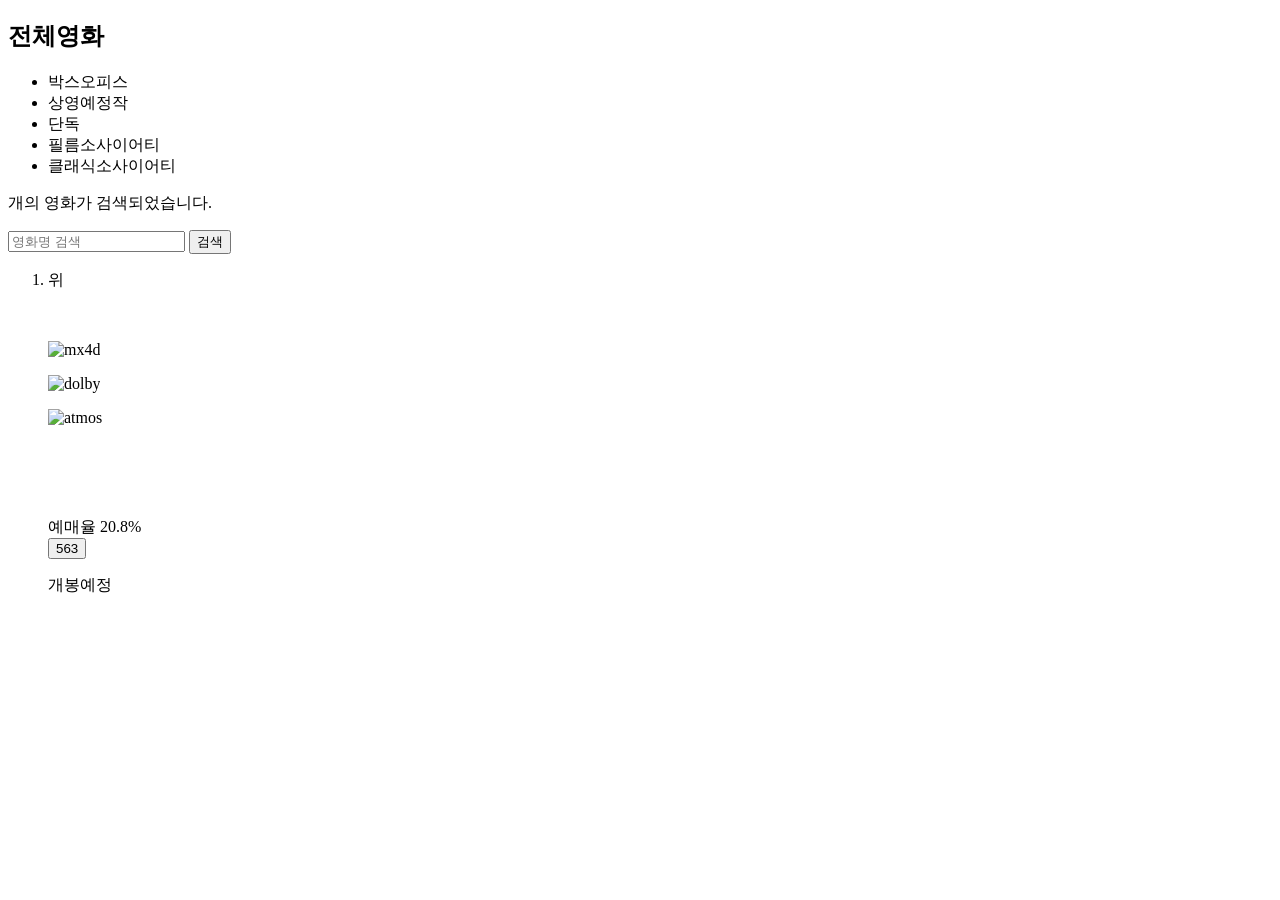
<file: src/main/resources/templates/movie/film.html>
<!doctype html>
<html lang="ko" xmlns:th="http://www.thymeleaf.org">
<head>
  <meta charset="UTF-8">
  <meta name="viewport"
        content="width=device-width, user-scalable=no, initial-scale=1.0, maximum-scale=1.0, minimum-scale=1.0">
  <meta http-equiv="X-UA-Compatible" content="ie=edge">
  <link rel="shortcut icon" th:href="@{'/assets/images/favicon.ico'}">
  <title>MEET PLAY SHARE, 메가박스</title>
  <link rel="stylesheet" th:href="@{'/assets/styles/movie.css'}" type="text/css">
  <link rel="stylesheet" th:href="@{'/assets/styles/common.css'}" type="text/css">
  <script defer th:src="@{'/assets/scripts/common.js'}" type="text/javascript"></script>
</head>
<body>
<th:block th:replace="~{fragments/common-header-white.html :: commonCover}"></th:block>
<th:block th:replace="~{fragments/common-header-white.html :: commonHeaderWhite}"></th:block>
<th:block th:replace="~{fragments/common-header-white.html :: commonLogin}"></th:block>
<div class="container">
  <div class="page-util"></div>
  <div id="contents">
    <div class="inner-wrap">
      <h2 class="tit">전체영화</h2>
      <div class="tab-list">
        <ul id="topMenu">
          <li>
            <a th:href="@{'/movie'}" title="박스오피스 탭으로 이동">박스오피스</a>
          </li>
          <li>
            <a th:href="@{'/movie/comingsoon'}" title="상영예정작 탭으로 이동">상영예정작</a>
          </li>
          <li>
            <a th:href="@{'/movie/singl'}" title="단독 탭으로 이동">단독</a>
          </li>
          <li class="on">
            <a th:href="@{'/movie/film'}" title="필름소사이어티 탭으로 이동">필름소사이어티</a>
          </li>
          <li>
            <a th:href="@{'/movie/classic'}" title="클래식소사이어티 탭으로 이동">클래식소사이어티</a>
          </li>
        </ul>
      </div>
      <div class="movie-list-util mt40">
        <div class="topSort" style="display: block">
          <div class="movie-sorting sortTab"></div>
        </div>
        <div class="topSort" style="display: none"></div>
        <div class="topSort" style="display: none"></div>
        <div class="topSort" style="display: none"></div>
        <div class="topSort" style="display: none"></div>
        <div class="topSort" style="display: none"></div>
        <p class="no-result-count"><strong id="totCnt"></strong>개의 영화가 검색되었습니다.</p>
        <div class="movie-search">
          <input type="text" title="영화명을 입력하세요" id="ibxMovieNmSearch" name="ibxMovieNmSearch"
                 placeholder="영화명 검색" class="input-text">
          <button type="button" class="btn-search-input" id="btnSearch"
                  th:style="@{'background: #fff url(assets/images/common/btn/btn-search-input.png) no-repeat center'}">
            검색
          </button>
        </div>
      </div>
      <div class="movie-list">
        <ol class="list" id="movieList">
          <li class="no-img" th:each="filmMovie : ${filmMovies}">
            <div class="movie-list-info">
              <a th:href="@{'/movie-detail?'(movieCd=${filmMovie.getMovieCd()})}">
                <p class="rank"
                   th:style="@{'background: url(/assets/images/common/movie/bg-movie-list-rank.png) no-repeat 0 0;'}">
                  <span class="ir">위</span></p>
                <img th:src="${filmMovie.poster}" th:alt="${filmMovie.getMovieNm()} + '상세보기'" class="poster"> <!--포스터-->
                <div class="screen-type2">
                  <p th:id="@{'mx4d'}" style="">
                    <img th:src="@{'/assets/images/common/movie/type_mega_mx4d_d.png'}" alt="mx4d">
                  </p>
                  <p th:id="@{'dolby'}" style="">
                    <img th:src="@{'/assets/images/common/movie/type_dolbycinema_d.png'}" alt="dolby">
                  </p>
                  <p th:id="@{'atmos'}" style="">
                    <img th:src="@{'/assets/images/common/movie/type_dolbyatmos_d.png'}" alt="atmos">
                  </p>

                </div>
                <div class="movie-score" style="opacity: 0;">
                  <a href="#" class="wrap movieBtn" title=""> <!--data--> <!--영화 상세보기로 이동-->
                    <div class="summary"></div>
                    <div class="my-score">
                      <div class="preview"><p class="tit">관람평</p>
                        <p class="number">8.4<span class="ir">점</span> <!--평점-->
                        </p>
                      </div>
                    </div>
                  </a>
                </div>
              </a>
            </div>
            <div class="tit-area">
              <p class="movie-grade age-12" th:style="@{'background-image: url(assets/images/common/txt/12.png)'}"></p><!--관람등급 가져오기-->
              <p th:title="${filmMovie.getMovieNm()}" class="tit" th:text="${filmMovie.getMovieNm()}"></p> <!--영화 제목-->
            </div>
            <div class="rate-date">
              <span class="rate">예매율 20.8%</span> <!--예매율-->
              <span class="date" th:text="'개봉일 ' + ${filmMovie.getOpenDt().replace('-','.')}"></span> <!--개봉일-->
            </div>
            <div class="btn-util">
              <button type="button" class="button btn-like"> <!--data-->
                <i title="" class="iconset ico-heart-toggle-gray" th:style="@{'background-image: url(assets/images/common/ico/ico-heart-toggle-gray.png)'}"></i>
                <span>563</span> <!--좋아요 수-->
              </button>
              <p class="txt movieStat1" style="display: none">상영예정</p>
              <p class="txt movieStat2" style="">개봉예정</p>
              <p class="txt movieStat5" style="display: none">상영종료</p>
              <div class="case col-2 movieStat3" style="display: none">
                <a href="#" class="button purple bokdBtn" title="영화 예매하기">예매</a> <!--data-->
                <a href="#" class="button purple img splBtn"> <!--data-->
                  <img th:src="@{'/assets/images/common/movie/type_dolbycinema_d.png'}" alt="dolby 버튼">
                </a>
              </div>
              <div class="case movieStat4" style="display: none">
                <a href="#" class="button purple bokdBtn" title="영화 예매하기">예매</a> <!--data-->
              </div>
            </div>
          </li>
        </ol>
      </div>
    </div>
  </div>
</div>
</body>
</html>
</file>
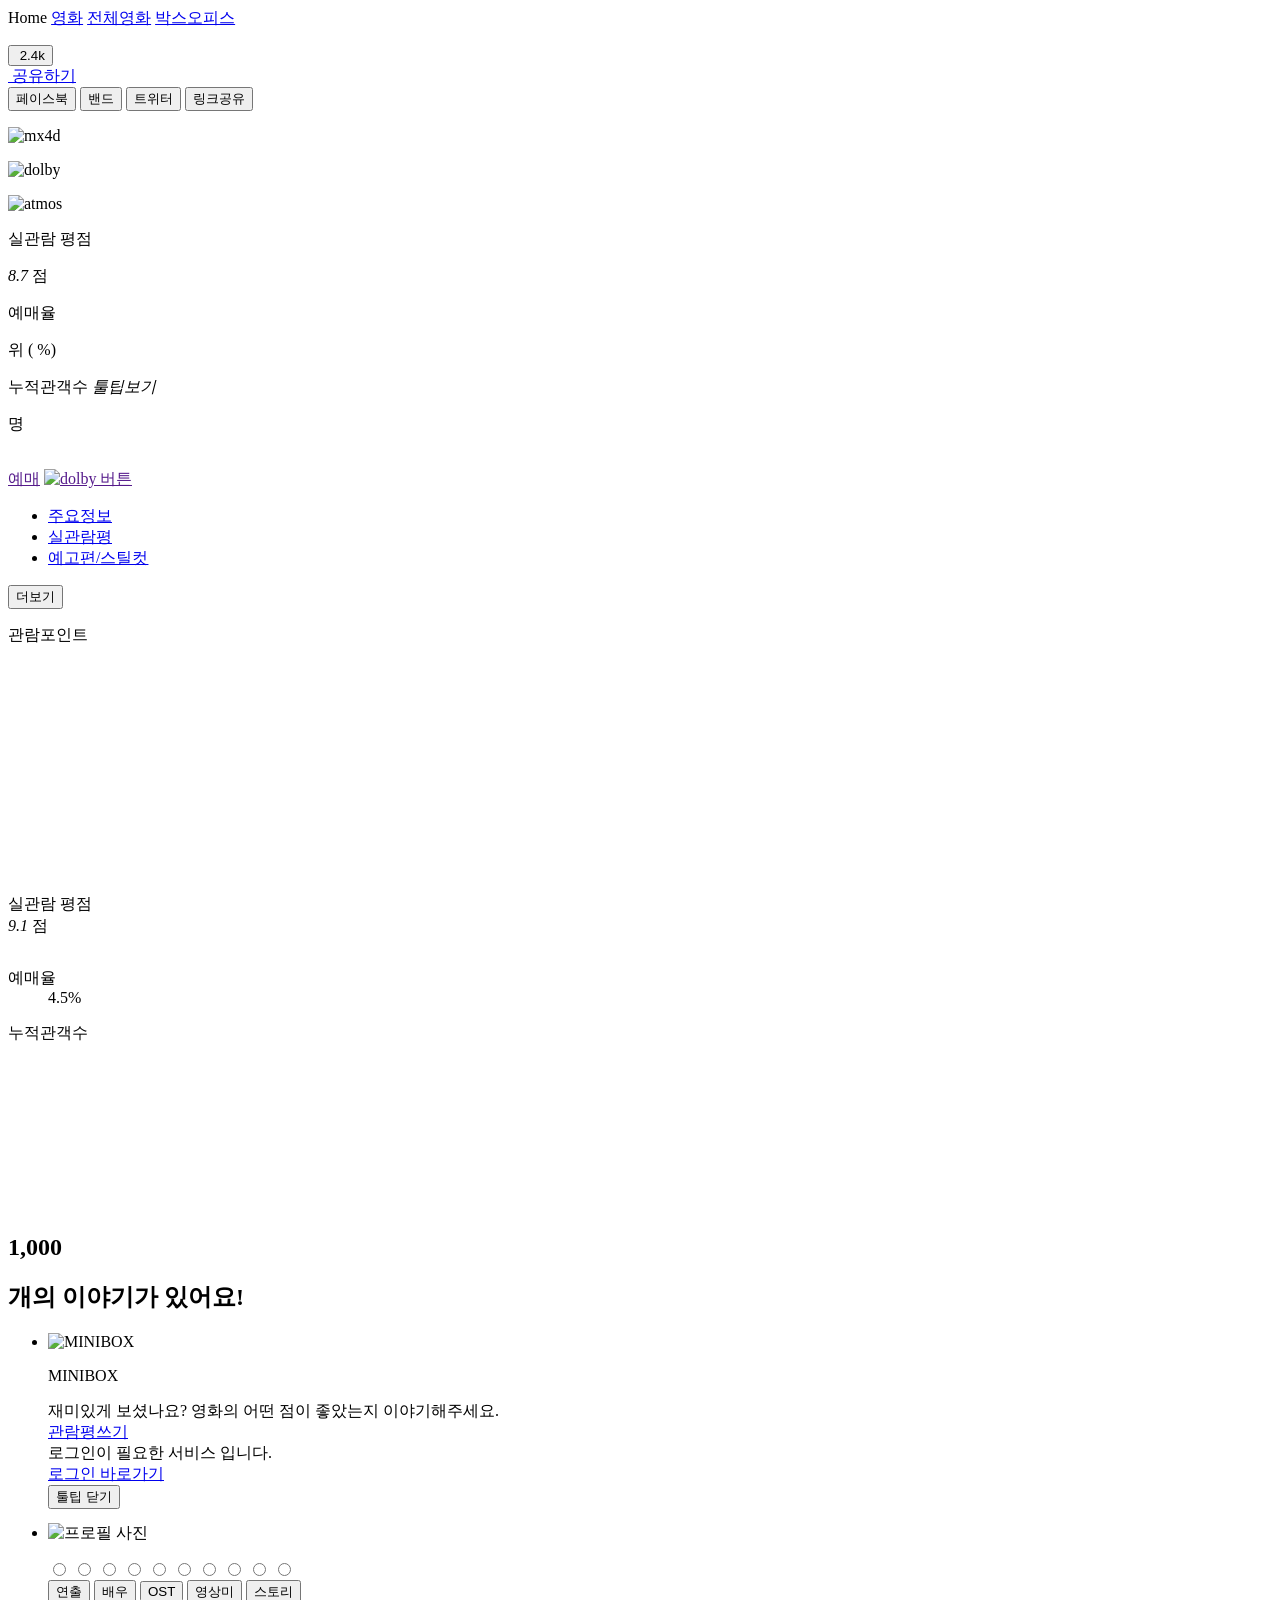
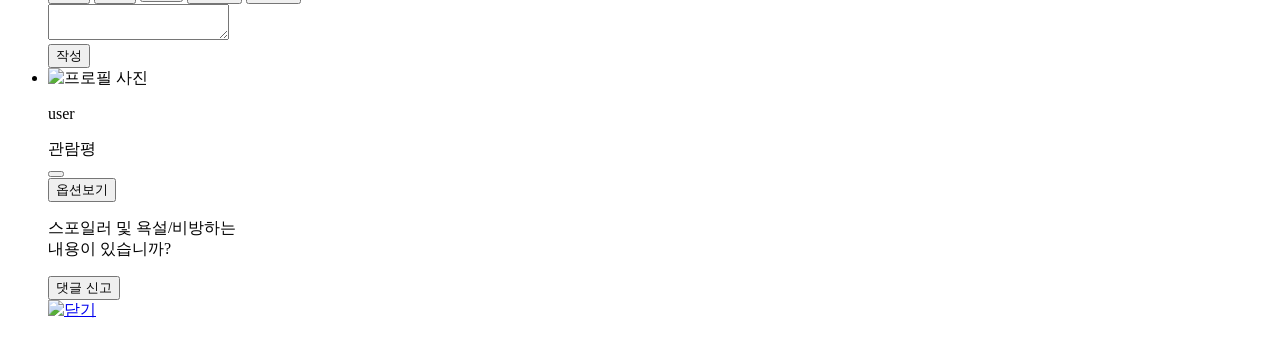
<file: src/main/resources/templates/movie/movie-detail.html>
<!doctype html>
<html lang="ko" xmlns:th="http://www.thymeleaf.org">
<head>
  <meta charset="UTF-8">
  <meta name="viewport"
        content="width=device-width, user-scalable=no, initial-scale=1.0, maximum-scale=1.0, minimum-scale=1.0">
  <meta http-equiv="X-UA-Compatible" content="ie=edge">
  <link rel="shortcut icon" th:href="@{'/assets/images/favicon.ico'}">
  <title th:text="'('+${movieDetail.getMovieNm()}+') 주요정보 < 영화 | MEET PLAY SHARE, 메가박스'"></title>
  <link th:href="@{'/assets/styles/movie-detail.css'}" rel="stylesheet" type="text/css">
  <link rel="stylesheet" th:href="@{'/assets/styles/common.css'}" type="text/css">
  <script defer th:src="@{'/assets/scripts/common.js'}" type="text/javascript"></script>
  <script defer th:src="@{'/assets/scripts/movie-detail.js'}" type="text/javascript"></script>
</head>
<body>
<div class="body-wrap">
  <th:block th:replace="~{fragments/common-header-white.html :: commonCover}"></th:block>
  <th:block th:replace="~{fragments/common-header-white.html :: commonHeaderWhite}"></th:block>
  <th:block th:replace="~{fragments/common-header-white.html :: commonLogin}"></th:block>
  <form id="movieForm" method="post">
    <input type="hidden" name="movieCd" th:value="${movieDetail.movieCd}">
  </form>
  <!-- 로그인 여부 -->
  <input type="hidden" id="isLoggedIn" th:value="${session.user != null ? 'true' : 'false'}">
  <input type="hidden" th:if="${session.user != null}" th:value="${session.user.getNickname()}">
  <input type="hidden" id="currentPage" value="1">
  <input type="hidden" id="recordCountPerPage" value="8">
  <input type="hidden" id="movieCd" th:value="${movieDetail.getMovieCd()}"> <!--진흥위원회 영화코드-->
  <input type="hidden" id="movie-content" th:value="${movieDetail.getContent()}"> <!--영화데이터베이스 상세정보-->
  <!--container-->
  <div id="schdlContainer" class="container no-padding-bottom">
    <div class="page-util off">
      <div class="inner-wrap">
        <div class="location">
          <span
              th:style="|background: url('@{/assets/images/common/bg/bg-location-home.png}') no-repeat center|">Home</span>
          <a href="/movie" title="영화 페이지로 이동">영화</a>
          <a href="/movie" title="전체영화 페이지로 이동">전체영화</a>
          <a href="/movie" title="박스오피스 페이지로 이동">박스오피스</a>
        </div>
      </div>
    </div>
    <!-- contents -->
    <div id="contents" class="no-padding">
      <!-- movie-detail -->
      <div class="movie-detail-page"> <!-- 영화 상세 상단 -->
        <div class="bg-img" th:if="${posterList?.get(0) != null}"
             th:style="|background-image: url('${posterList.get(0)}')|"></div>
        <!-- 영화 포스터 이미지 가져오기-->
        <div class="bg-pattern"></div>
        <div class="bg-mask"></div>
        <!-- movie-detail-cont -->
        <div class="movie-detail-cont">
          <p class="title" th:text="${movieDetail.getMovieNm()}"></p>
          <p class="title-eng" th:text="${movieDetail.getMovieNmEn()}"></p>
          <div class="btn-util">
            <button class="btn btn-like" type="button"> <!--찜 버튼-->
              <i class="iconset"><img class="ico-heart-line"
                                      th:src="@{'/assets/images/common/ico/ico-heart-line.png'}"
                                      alt=""></i>
              <span title="" id="intrstCnt"> 2.4k </span>
            </button>
            <div class="sns-share">
              <a title="공유하기" href="#" class="btn btn-common-share">
                <i class="iconset"><img class="ico-sns-line"
                                        th:src="@{'/assets/images/common/ico/ico-sns-line.png'}"
                                        alt=""></i>
                <span>공유하기</span>
              </a>
              <div class="btn-sns-share-wrap" id="shareWrap">
                <div class="cont-area">
                  <div class="btn-sns-share-group">
                    <button type="button" title="페이스북 공유하기" class="btn btnSns face"
                            th:style="|background-image: url('@{/assets/images/common/btn/btn-sns-share-face.png}')|">
                      페이스북
                    </button>
                    <button type="button" title="밴드 공유하기" class="btn btnSns band"
                            th:style="|background-image: url('@{/assets/images/common/btn/btn-sns-share-band.png}')|">
                      밴드
                    </button>
                    <button type="button" title="트위터 공유하기" class="btn btnSns twitter"
                            th:style="|background-image: url('@{/assets/images/common/btn/btn-sns-share-twitter.png}')|">
                      트위터
                    </button>
                    <button type="button" title="링크 공유하기" class="btn btnSns link"
                            th:style="|background-image: url('@{/assets/images/common/btn/btn-sns-share-link.png}')|">
                      링크공유
                    </button>
                  </div>
                </div>
              </div>
            </div>
          </div>
          <div class="screen-type2">
            <p><img th:src="@{'/assets/images/common/movie/type_mega_mx4d_d.png'}" alt="mx4d"></p>
            <p><img th:src="@{'/assets/images/common/movie/type_dolbycinema_d.png'}" alt="dolby"></p>
            <p><img th:src="@{'/assets/images/common/movie/type_dolbyatmos_d.png'}" alt="atmos"></p>
          </div>
          <!--info-->
          <div class="info">
            <div class="score">
              <p class="tit">실관람 평점</p>
              <div class="number gt" id="mainMegaScore"
                   th:style="|background: url('@{/assets/images/common/ico/ico-megabox.png}') no-repeat 0 center|">
                <p title="실관람 평점" class="before">
                  <em>8.7</em> <!-- 실관람 평점 -->
                  <span class="ir">점</span>
                </p>
              </div>
            </div>
            <div class="rate">
              <p class="tit">예매율</p>
              <p class="cont"
                 th:style="|background: url('@{/assets/images/common/ico/ico-ticket-gray.png}') no-repeat 0 center;|">
                <em th:text="${rank}"></em><span>위 ( %)</span> <!-- 예매율 -->
              </p>
            </div>
            <div class="audience">
              <div class="tit">
                                <span class="m-tooltip-wrap">누적관객수
                                    <em class="m-tooltip ml05">
                                        <i class="iconset ico-tooltip-gray"
                                           th:style="|background: url('@{/assets/images/common/ico/ico-tooltip-gray.png}') no-repeat 0 center;|">툴팁보기</i>
                                        <div class="m-detail-tooltip" style="opacity: 1;">
                                            <div class="bg-arr bottom"
                                                 th:style="|background-image: url('@{/assets/images/common/bg/bg-tooltip-arr-bottom.png}');|"></div>
                                            <div class="cont-area">
                                                <p class="reset a-c"
                                                   th:utext="'누적관객 및 전일관객은 영화진흥 위원회<br>영화관 입장권 통합전산망제공 기준입니다.<br>('+${standardDate}+'기준)'">
                                                </p>
                                            </div>
                                        </div>
                                    </em>
                                </span>
              </div>
              <p class="cont" th:if="${formattedAudiAcc != null}"
                 th:style="|background: url('@{/assets/images/common/ico/ico-person.png}') no-repeat 0 center;|"><em
                  th:text="${formattedAudiAcc}"></em> 명</p>
            </div>
          </div>
          <div class="poster">
            <div class="wrap">
              <p th:class="|movie-grade big ${watchGrade}|" th:value="${movieDetail.getWatchGradeNm()}"
                 th:style="|background-image: url(@{'/assets/images/common/txt/'+${watchGrade}+'.png'});|"></p>
              <img th:src="${posterList.get(0)}" th:alt="${movieDetail.getMovieNm()}">
            </div>
          </div>
          <div class="reserve screen-type col-2">
            <div class="reserve">
              <a href="" class="btn reserve" title="영화 예매하기">예매</a>
              <a href="" class="btn dolby">
                <img th:src="@{assets/images/common/btn/mov_detail_db_btn.png}" alt="dolby 버튼">
              </a>
            </div>
          </div>
          <!--//info-->
        </div>
        <!-- //movie-detail-cont -->
      </div>
      <!-- // movie-detail -->
      <!-- content-data -->
      <div id="contentData">
        <!-- 영화 상세 내용 -->
        <div class="inner-wrap">
          <div class="tab-list fixed">         <!-- 내용 상단 고정 탭 -->
            <ul>
              <li class="on">
                <a href="#item1" title="주요정보 탭으로 이동">주요정보</a>
              </li>
              <li>
                <a href="#item2" title="실관람평 탭으로 이동">실관람평</a>
              </li>
              <li>
                <a href="#item3" title="예고편/스틸컷 탭으로 이동">예고편/스틸컷</a>
              </li>
            </ul>
          </div>
          <!-- 영화 줄거리 -->
          <div class="movie-summary infoContent" id="info">          <!-- 영화 설명 -->
            <div class="txt" th:text="${movieDetail.getContent()}"></div>
            <div class="btn-more toggle">       <!-- 더보기 -->
              <button type="button" class="btn">
                <span>더보기</span>
                <span class="iconset ico-btn-more-arr"
                      th:style="|background-image: url('@{assets/images/common/ico/ico-btn-more-arr.png}');|"></span>
              </button>
            </div>
          </div>
          <!-- 영화 정보 (감독, 출연진 등) -->
          <div class="movie-info infoContent">
            <p th:text="|상영타입 : ${movieDetail.getShowTypes()}|"></p>
            <div class="line">
              <p th:text="|감독 : ${movieDetail.getDirectors()}|"></p>
              <p th:text="|장르 : ${movieDetail.getGenres()}|"></p>
              <p th:text="|등급 : ${movieDetail.getWatchGradeNm()}|"></p>
              <p th:text="|개봉일 : ${movieDetail.getOpenDt().replace('-','.')}|"></p>
            </div>
            <p th:text="|출연진 : ${movieDetail.getActors()}|"></p>
          </div>
          <div class="movie-graph infoContent">
            <div class="col">
              <dl>
                <dt>관람포인트</dt>
                <dd id="charByPoint"></dd>
              </dl>
              <div class="graph" style="position: relative; bottom: 29px;">
                <div class="chartjs-size-moniter">
                  <div class="chartjs-size-monitor-expand">
                    <div class=""></div>
                  </div>
                  <div class="chartjs-size-monitor-shrink">
                    <div class=""></div>
                  </div>
                  <canvas id="chartByStart" style="width: 216px; height: 216px; display: block;" width="216"
                          height="216" class="chartjs-render-monitor">
                  </canvas>
                  <img th:src="@{assets/images/common/movie/no-graph01.png}" alt="기대포인트 결과 없음" style="display: none;">
                </div>
              </div>
            </div>
            <div class="col" id="subMegaScore">
              <dl>
                <dt>실관람 평점</dt>
              </dl>
              <div class="graph" style="display: none;">
                <img th:src="@{assets/images/common/movie/no-graph02.png}" alt="메가스코어 결과 없음">
              </div>
              <div class="score equal" style="position: relative; bottom: 15px;">
                <div class="middle">
                  <div class="circle"><em>9.1</em>
                    <span class="ir">점</span>
                  </div>
                </div>
              </div>
              <dl>
                <dt>예매율</dt>
                <dd class="font-roboto regular">
                  <span id="rkTag">4.5%</span>
                </dd>
              </dl>
            </div>
            <div class="col">
              <dl>
                <dt>누적관객수</dt>
                <dd class="font-roboto regular">
                </dd>
              </dl>
              <div class="graph">
                <canvas id="chartByLine"></canvas>
              </div>
            </div>
          </div>
          <div class="tit-util mt70 mb15 oneContent">
            <div class="tit small">
              <h2 th:text="${movieDetail.getMovieNm()}+'에 대한'"></h2>
              <h2><span class="font-gblue">1,000</span></h2> <!-- 괌람평 수 -->
              <h2>개의 이야기가 있어요!</h2>
            </div>
          </div>
          <div class="movie-idv-story oneContent">
            <ul class="reviewList">
              <li class="type03">
                <div class="story-area">
                  <div class="user-prof">
                    <div class="prof-img">
                      <img th:src="@{assets/images/common/ico/ico-mega-profile.png}" alt="MINIBOX">
                    </div>
                    <p class="user-id">MINIBOX</p>
                  </div>
                  <div class="story-box">
                    <div class="story-wrap">
                      <div class="story-cont">
                        <span class="font-gblue" th:text="${movieDetail.getMovieNm()}"></span>
                        재미있게 보셨나요? 영화의 어떤 점이 좋았는지 이야기해주세요.
                      </div>
                      <div class="story-write">
                        <a href="#tooltip-layer" title="관람평쓰기" rel="writeReview" class="tooltip-click wrtReviewBtn">
                          <i class="iconset ico-story-write"></i>
                          관람평쓰기
                        </a>
                        <div id="tooltip-layer" class="tooltip-cont"
                             style="width: 225px; height: 80px; left: 824.859px; top: -62px;">
                          <div class="wrap loginTagClick">
                            로그인이 필요한 서비스 입니다.<br>
                            <a href="#" class="font-green" title="로그인 바로가기" rel="login">
                              로그인 바로가기<i class="iconset ico-arr-right-green"
                                         th:style="|background-image: url('@{/assets/images/common/ico/ico-arr-right-green.png}')|"></i>
                            </a>
                            <div class="bg-arr bottom"
                                 th:style="|background-image: url('@{/assets/images/common/bg/bg-tooltip-arr-bottom.png}');|"></div>
                            <button type="button" class="btn-close-tooltip">툴팁 닫기</button>
                          </div>
                        </div>
                      </div>
                    </div>
                  </div>
                </div>
              </li>
              <li id="wrtReviewBox" class="wrtReview">
                <form id="reviewForm">
                  <div class="story-area">
                    <div class="user-prof">
                      <div class="prof-img">
                        <img th:src="@{assets/images/mypage/bg-photo.png}" alt="프로필 사진">
                      </div>
                      <p class="user-id" th:text="${session.user?.getNickname()}" th:value="${session.user?.getNickname()}"></p>
                    </div>
                    <div class="story-box">
                      <div class="story-wrap">
                        <div class="story-cont">
                          <div class="rating-cont">
                            <div class="rating" th:style="| background-image : url('@{assets/images/common/review/empty_star.png}');|">
                              <input type="radio" id="star0_5" name="rating" value="1">
                              <label for="star0_5" title="0.5 star"></label>
                              <input type="radio" id="star1_0" name="rating" value="2">
                              <label for="star1_0" title="1 star"></label>
                              <input type="radio" id="star1_5" name="rating" value="3">
                              <label for="star1_5" title="1.5 stars"></label>
                              <input type="radio" id="star2_0" name="rating" value="4">
                              <label for="star2_0" title="2 stars"></label>
                              <input type="radio" id="star2_5" name="rating" value="5">
                              <label for="star2_5" title="2.5 stars"></label>
                              <input type="radio" id="star3_0" name="rating" value="6">
                              <label for="star3_0" title="3 stars"></label>
                              <input type="radio" id="star3_5" name="rating" value="7">
                              <label for="star3_5" title="3.5 stars"></label>
                              <input type="radio" id="star4_0" name="rating" value="8">
                              <label for="star4_0" title="4 stars"></label>
                              <input type="radio" id="star4_5" name="rating" value="9">
                              <label for="star4_5" title="4.5 stars"></label>
                              <input type="radio" id="star5_0" name="rating" value="10">
                              <label for="star5_0" title="5 stars"></label>
                              <div class="rating_bg" th:style="|background-image : url('@{/assets/images/common/review/full_star.png}');|"></div>
                            </div>
                          </div>
                          <div class="keyword-cont">
                            <button class="keyword-btn" name="연출" type="button">연출</button>
                            <button class="keyword-btn" name="배우" type="button">배우</button>
                            <button class="keyword-btn" name="OST" type="button">OST</button>
                            <button class="keyword-btn" name="영상미" type="button">영상미</button>
                            <button class="keyword-btn" name="스토리" type="button">스토리</button>
                          </div>
                          <div class="review-content">
                            <textarea name="content" id="content"></textarea>
                          </div>
                        </div>
                        <div class="story-write">
                          <button type="submit">
                            <i class="iconset ico-story-write"></i>작성</button>
                        </div>
                      </div>
                    </div>
                  </div>
                </form>
              </li>
              <li class="type01 oneContentTag reviewItem">
                <div class="story-area">
                  <div class="user-prof">
                    <div class="prof-img">
                      <img th:src="@{/assets/images/mypage/bg-photo.png}" alt="프로필 사진" title="프로필 사진">
                    </div>
                    <p class="user-id">user</p>
                  </div>
                  <div class="story-box">
                    <div class="story-wrap review">
                      <div class="tit">관람평</div>
                      <div class="story-cont">
                        <div class="story-point"><span></span></div> <!-- 평점 -->
                        <div class="story-recommend"><em></em></div>          <!-- 키워드 -->
                        <div class="story-txt"></div>                <!-- 관람평 내용 -->
                        <div class="story-like">                     <!-- 추천/좋아요 -->
                          <button class="oneLikeBtn" title="댓글 추천" type="button">
                            <i class="iconset ico-like-gray"
                               th:style="|background-image: url('@{/assets/images/common/ico/ico-like-g.png}')|"></i>
                            <span></span> <!-- 추천 수 -->
                          </button>
                        </div>
                        <div class="story-util">
                          <div class="post-function">
                            <div class="wrap">
                              <button class="btn-alert" type="button"
                                      th:style="|background: url('@{/assets/images/common/btn/btn-alert.png}') center no-repeat|">
                                옵션보기
                              </button>
                              <div class="balloon-space user">       <!-- 댓글 신고 창 -->
                                <div class="balloon-cont">
                                  <div class="user">
                                    <p class="reset a-c">
                                      스포일러 및 욕설/비방하는
                                      <br>내용이 있습니까?
                                    </p>
                                    <button type="button" class="maskOne" data-no="3287240">댓글 신고
                                      <i class="iconset ico-arr-right-green"
                                         th:style="|background-image: url('@{/assets/images/common/ico/ico-arr-right-green.png}')|"></i>
                                    </button>
                                  </div>
                                  <div class="btn-close">
                                    <a href="#" title="닫기">
                                      <img th:src="@{/assets/images/common/btn/btn-close-tooltip.png}" alt="닫기">
                                    </a>
                                  </div>
                                </div>
                              </div>
                            </div>
                          </div>
                        </div>               <!-- 댓글 신고 -->
                      </div>
                    </div>
                  </div>
                </div>
                <div class="story-date">
                  <div><span></span></div>
                </div>
              </li>
            </ul>
          </div>
        </div>
        <!-- movie-detail-poster -->
        <div class="movie-detail-poster">   <!-- 무비포스트 -->
          <div class="inner-wrap"></div>
        </div>
        <!-- //movie-detail-poster -->
      </div>
      <!-- //content-data -->
    </div>
    <!-- //contents -->
  </div>
  <!-- //container -->
</div>
</body>
</html>
</file>
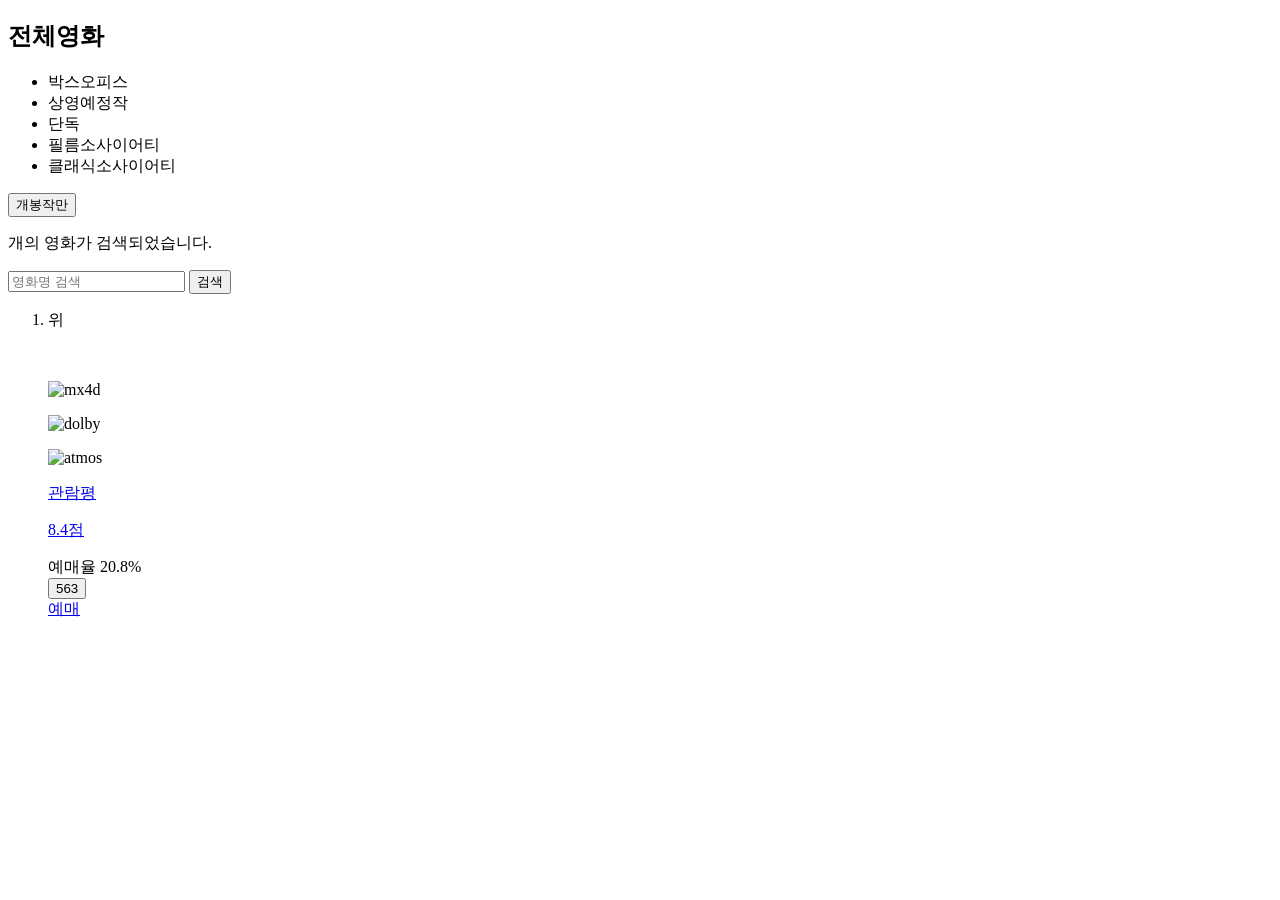
<file: src/main/resources/templates/movie/movie.html>
<!doctype html>
<html lang="ko" xmlns:th="http://www.thymeleaf.org">
<head>
    <meta charset="UTF-8">
    <meta name="viewport"
          content="width=device-width, user-scalable=no, initial-scale=1.0, maximum-scale=1.0, minimum-scale=1.0">
    <meta http-equiv="X-UA-Compatible" content="ie=edge">
    <link rel="shortcut icon" th:href="@{'/assets/images/favicon.ico'}">
    <title>MEET PLAY SHARE, 메가박스</title>
    <link rel="stylesheet" th:href="@{'assets/styles/movie.css'}" type="text/css">
    <link rel="stylesheet" th:href="@{'/assets/styles/common.css'}" type="text/css">
    <script defer th:src="@{'/assets/scripts/common.js'}" type="text/javascript"></script>
</head>
<body>
<th:block th:replace="~{fragments/common-header-white.html :: commonCover}"></th:block>
<th:block th:replace="~{fragments/common-header-white.html :: commonHeaderWhite}"></th:block>
<th:block th:replace="~{fragments/common-header-white.html :: commonLogin}"></th:block>
<div class="container">
    <div class="page-util"></div>
    <div id="contents">
        <div class="inner-wrap">
            <h2 class="tit">전체영화</h2>
            <div class="tab-list">
                <ul id="topMenu">
                    <li class="on">
                        <a th:href="@{'/movie'}" title="박스오피스 탭으로 이동">박스오피스</a>
                    </li>
                    <li>
                        <a th:href="@{'/movie/comingsoon'}" title="상영예정작 탭으로 이동">상영예정작</a>
                    </li>
                    <li>
                        <a th:href="@{'/movie/singl'}" title="단독 탭으로 이동">단독</a>
                    </li>
                    <li>
                        <a th:href="@{'/movie/film'}" title="필름소사이어티 탭으로 이동">필름소사이어티</a>
                    </li>
                    <li>
                        <a th:href="@{'/movie/classic'}" title="클래식소사이어티 탭으로 이동">클래식소사이어티</a>
                    </li>
                </ul>
            </div>
            <div class="movie-list-util mt40">
                <div class="topSort" style="display: block">
                    <div class="movie-sorting sortTab"></div>
                    <div class="onair-condition">
                        <button type="button" title="개봉작만 보기" class="btn-onair btnOnAir"
                                th:style="@{'background: url(assets/images/common/btn/btn-on-air.png) no-repeat 0 2px;'}">
                            개봉작만
                        </button>
                    </div>
                </div>
                <div class="topSort" style="display: none"></div>
                <div class="topSort" style="display: none"></div>
                <div class="topSort" style="display: none"></div>
                <div class="topSort" style="display: none"></div>
                <div class="topSort" style="display: none"></div>
                <p class="no-result-count"><strong id="totCnt"></strong>개의 영화가 검색되었습니다.</p>
                <div class="movie-search">
                    <input type="text" title="영화명을 입력하세요" id="ibxMovieNmSearch" name="ibxMovieNmSearch"
                           placeholder="영화명 검색" class="input-text">
                    <button type="button" class="btn-search-input" id="btnSearch"
                            th:style="@{'background: #fff url(assets/images/common/btn/btn-search-input.png) no-repeat center'}">
                        검색
                    </button>
                </div>
            </div>
            <div class="movie-list">
                <ol class="list" id="movieList">
                    <li class="no-img" th:each="movieBoxOffice : ${movieBoxOffices}">
                        <div class="movie-list-info">
                            <a th:href="@{'/movie-detail?'(movieCd=${movieBoxOffice.getMovieCd()})}">
                            <p class="rank"
                               th:style="@{'background: url(/assets/images/common/movie/bg-movie-list-rank.png) no-repeat 0 0;'}">
                                <span class="ir">위</span></p>
                                <img th:src="${movieBoxOffice.poster} ?: '/assets/images/common/no-img.png'"
                                     th:alt="${movieBoxOffice.getMovieNm()} + '상세보기'"
                                     class="poster">
                            <div class="screen-type2">
                                <p th:id="@{'mx4d'}" style="">
                                    <img th:src="@{'/assets/images/common/movie/type_mega_mx4d_d.png'}" alt="mx4d">
                                </p>
                                <p th:id="@{'dolby'}" style="">
                                    <img th:src="@{'/assets/images/common/movie/type_dolbycinema_d.png'}" alt="dolby">
                                </p>
                                <p th:id="@{'atmos'}" style="">
                                    <img th:src="@{'/assets/images/common/movie/type_dolbyatmos_d.png'}" alt="atmos">
                                </p>

                            </div>
                            <div class="movie-score">
                                <a href="#" class="wrap movieBtn" th:title="${movieBoxOffice.getMovieNm()} + '상세보기'">
                                    <div class="summary" th:text="${movieBoxOffice.getContent()}"></div>
                                    <div class="my-score">
                                        <div class="preview">
                                            <p class="tit">관람평</p>
                                            <p class="number">
                                                8.4<span class="ir">점</span> <!--평점-->
                                            </p>
                                        </div>
                                    </div>
                                </a>
                            </div>
                            </a>
                        </div>
                        <div class="tit-area">
                            <p class="movie-grade age-12" th:style="@{'background-image: url(assets/images/common/txt/12.png)'}"></p><!--관람등급 가져오기-->
                            <p th:title="${movieBoxOffice.getMovieNm()}" class="tit" th:text="${movieBoxOffice.getMovieNm()}"></p> <!--영화 제목-->
                        </div>
                        <div class="rate-date">
                            <span class="rate">예매율 20.8%</span> <!--예매율-->
                            <span class="date" th:text="'개봉일 ' + ${movieBoxOffice.getOpenDt().replace('-','.')}"></span> <!--개봉일-->
                        </div>
                        <div class="btn-util">
                            <button type="button" class="button btn-like"> <!--data-->
                                <i title="" class="iconset ico-heart-toggle-gray" th:style="@{'background-image: url(assets/images/common/ico/ico-heart-toggle-gray.png)'}"></i>
                                <span>563</span> <!--좋아요 수-->
                            </button>
                            <p class="txt movieStat1" style="display: none">상영예정</p>
                            <p class="txt movieStat2" style="display: none">개봉예정</p>
                            <p class="txt movieStat5" style="display: none">상영종료</p>
                            <div class="case col-2 movieStat3" style="display: none">
                                <a href="#" class="button purple bokdBtn" title="영화 예매하기">예매</a> <!--data-->
                                <a href="#" class="button purple img splBtn"> <!--data-->
                                    <img th:src="@{'/assets/images/common/movie/type_dolbycinema_d.png'}" alt="dolby 버튼">
                                </a>
                            </div>
                            <div class="case movieStat4" style="">
                                <a href="#" class="button purple bokdBtn" title="영화 예매하기">예매</a> <!--data-->
                            </div>
                        </div>
                    </li>
                </ol>
            </div>
        </div>
    </div>
</div>
</body>
</html>
</file>
